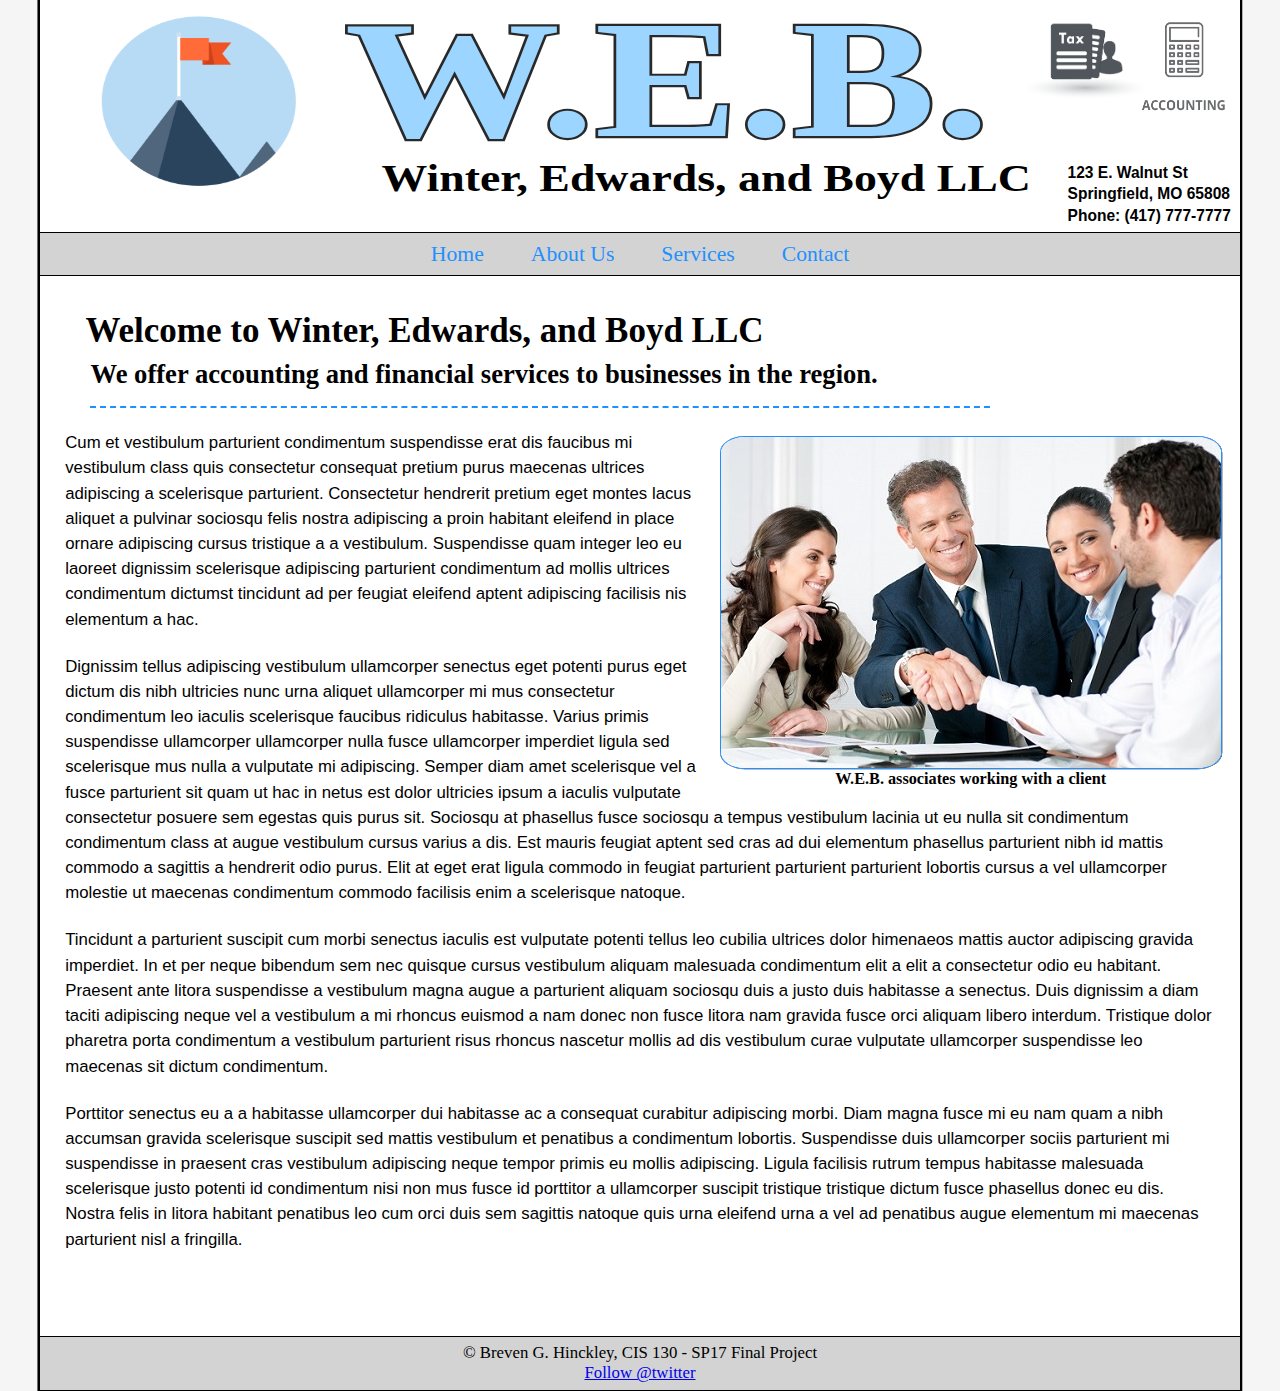
<file: HinckleyBreven_FinalProject/HinckleyBreven_FinalProject/index.html>
<!DOCTYPE html>
<html lang="en">
   <head>
      <title>Winter, Edwards, and Boyd LLC Home Page</title>
	  <!--
	     Winter, Edwards, and Boyd LLC main web page
		 Filename: index.html
		 
		 Author:   Breven G. Hinckley
		 Date:     05-05-17
	  -->
	  <meta charset="utf-8">
	  <meta name="viewport" content="width=device-width">
	  <script src="modernizr.custom.62074.js"></script>
	  <link rel="stylesheet" href="styles.css">
	  <link rel="shortcut icon" href="images/favicon.ico">
   </head>
   <body>
      <div id="fb-root"></div>
      <script>(function(d, s, id) {
         var js, fjs = d.getElementsByTagName(s)[0];
         if (d.getElementById(id)) return;
         js = d.createElement(s); js.id = id;
         js.src = "//connect.facebook.net/en_US/sdk.js#xfbml=1&version=v2.9";
         fjs.parentNode.insertBefore(js, fjs);
      }(document, 'script', 'facebook-jssdk'));</script>
      <p class="skipnavigation"><a href="#contentstart">Skip navigation</a></p> 
      <div class="container">
         <header>
            <h1>
	           <a href="index.html"><img src="images/weblogo.svg" width="1200" height="150" alt="W.E.B. company logo"></a>
            </h1>
         </header>
		 <nav class="sitenavigation">
	        <ul>
			   <li><a href="index.html">Home</a></li>
               <li><a href="aboutus.html">About Us</a></li>
               <li><a href="services.html">Services</a></li>
			   <li><a href="contact.html">Contact</a></li>
		    </ul>
		 </nav>
		 <article id="contentstart">
		    <h2 class="welcome">Welcome to Winter, Edwards, and Boyd LLC</h2>
			<h3 class="welcome">We offer accounting and financial services to businesses in the region.</h3>
			<p class="stripe"></p> <!-- The dashed line here seperates the content and kind of gives it more of a accounting feel -->
			<figure class="welcomeImage">
			   <img src="images/welcome.jpg" width="500" height="331" alt="W.E.B. associates meeting with clients">
			   <figcaption>W.E.B. associates working with a client</figcaption>
			</figure>
			<p class="text">Cum et vestibulum parturient condimentum suspendisse erat dis faucibus mi vestibulum class quis consectetur consequat pretium purus maecenas ultrices adipiscing a scelerisque parturient. Consectetur hendrerit pretium eget montes lacus aliquet a pulvinar sociosqu felis nostra adipiscing a proin habitant eleifend in place ornare adipiscing cursus tristique a a vestibulum. Suspendisse quam integer leo eu laoreet dignissim scelerisque adipiscing parturient condimentum ad mollis ultrices condimentum dictumst tincidunt ad per feugiat eleifend aptent adipiscing facilisis nis elementum a hac.</p>
			<p class="text">Dignissim tellus adipiscing vestibulum ullamcorper senectus eget potenti purus eget dictum dis nibh ultricies nunc urna aliquet ullamcorper mi mus consectetur condimentum leo iaculis scelerisque faucibus ridiculus habitasse. Varius primis suspendisse ullamcorper ullamcorper nulla fusce ullamcorper imperdiet ligula sed scelerisque mus nulla a vulputate mi adipiscing. Semper diam amet scelerisque vel a fusce parturient sit quam ut hac in netus est dolor ultricies ipsum a iaculis vulputate consectetur posuere sem egestas quis purus sit. Sociosqu at phasellus fusce sociosqu a tempus vestibulum lacinia ut eu nulla sit condimentum condimentum class at augue vestibulum cursus varius a dis. Est mauris feugiat aptent sed cras ad dui elementum phasellus parturient nibh id mattis commodo a sagittis a hendrerit odio purus. Elit at eget erat ligula commodo in feugiat parturient parturient parturient lobortis cursus a vel ullamcorper molestie ut maecenas condimentum commodo facilisis enim a scelerisque natoque.</p>
			<p class="text">Tincidunt a parturient suscipit cum morbi senectus iaculis est vulputate potenti tellus leo cubilia ultrices dolor himenaeos mattis auctor adipiscing gravida imperdiet. In et per neque bibendum sem nec quisque cursus vestibulum aliquam malesuada condimentum elit a elit a consectetur odio eu habitant. Praesent ante litora suspendisse a vestibulum magna augue a parturient aliquam sociosqu duis a justo duis habitasse a senectus. Duis dignissim a diam taciti adipiscing neque vel a vestibulum a mi rhoncus euismod a nam donec non fusce litora nam gravida fusce orci aliquam libero interdum. Tristique dolor pharetra porta condimentum a vestibulum parturient risus rhoncus nascetur mollis ad dis vestibulum curae vulputate ullamcorper suspendisse leo maecenas sit dictum condimentum.</p>
			<p class="text distance">Porttitor senectus eu a a habitasse ullamcorper dui habitasse ac a consequat curabitur adipiscing morbi. Diam magna fusce mi eu nam quam a nibh accumsan gravida scelerisque suscipit sed mattis vestibulum et penatibus a condimentum lobortis. Suspendisse duis ullamcorper sociis parturient mi suspendisse in praesent cras vestibulum adipiscing neque tempor primis eu mollis adipiscing. Ligula facilisis rutrum tempus habitasse malesuada scelerisque justo potenti id condimentum nisi non mus fusce id porttitor a ullamcorper suscipit tristique tristique dictum fusce phasellus donec eu dis. Nostra felis in litora habitant penatibus leo cum orci duis sem sagittis natoque quis urna eleifend urna a vel ad penatibus augue elementum mi maecenas parturient nisl a fringilla.</p>
		 </article>
		 <footer>
		    <p>&copy; Breven G. Hinckley, CIS 130 - SP17 Final Project</p>
			<div class="fb-like" data-href="https://facebook.com/cengagebrain"
		    data-layout="button" data-action="like" data-size="small" data-show-faces="true"
		    data-share="false"></div>
			<script>!function(d,s,id){var js,fjs=d.getElementsByTagName(s)[0],p=/^http:/.test(d.location)?'http':'https';if(!d.getElementById(id)){js=d.createElement(s);js.id=id;js.src=p+'://platform.twitter.com/widgets.js';fjs.parentNode.insertBefore(js,fjs);}}(document, 'script', 'twitter-wjs');</script>
			<a href="https://twitter.com/twitter" class="twitter-follow-button" data-show-screen-name="false" data-show-count="false">Follow @twitter</a><script async src="//platform.twitter.com/widgets.js" charset="utf-8"></script>
		 </footer>
	  </div>
   </body>
</html>
</file>
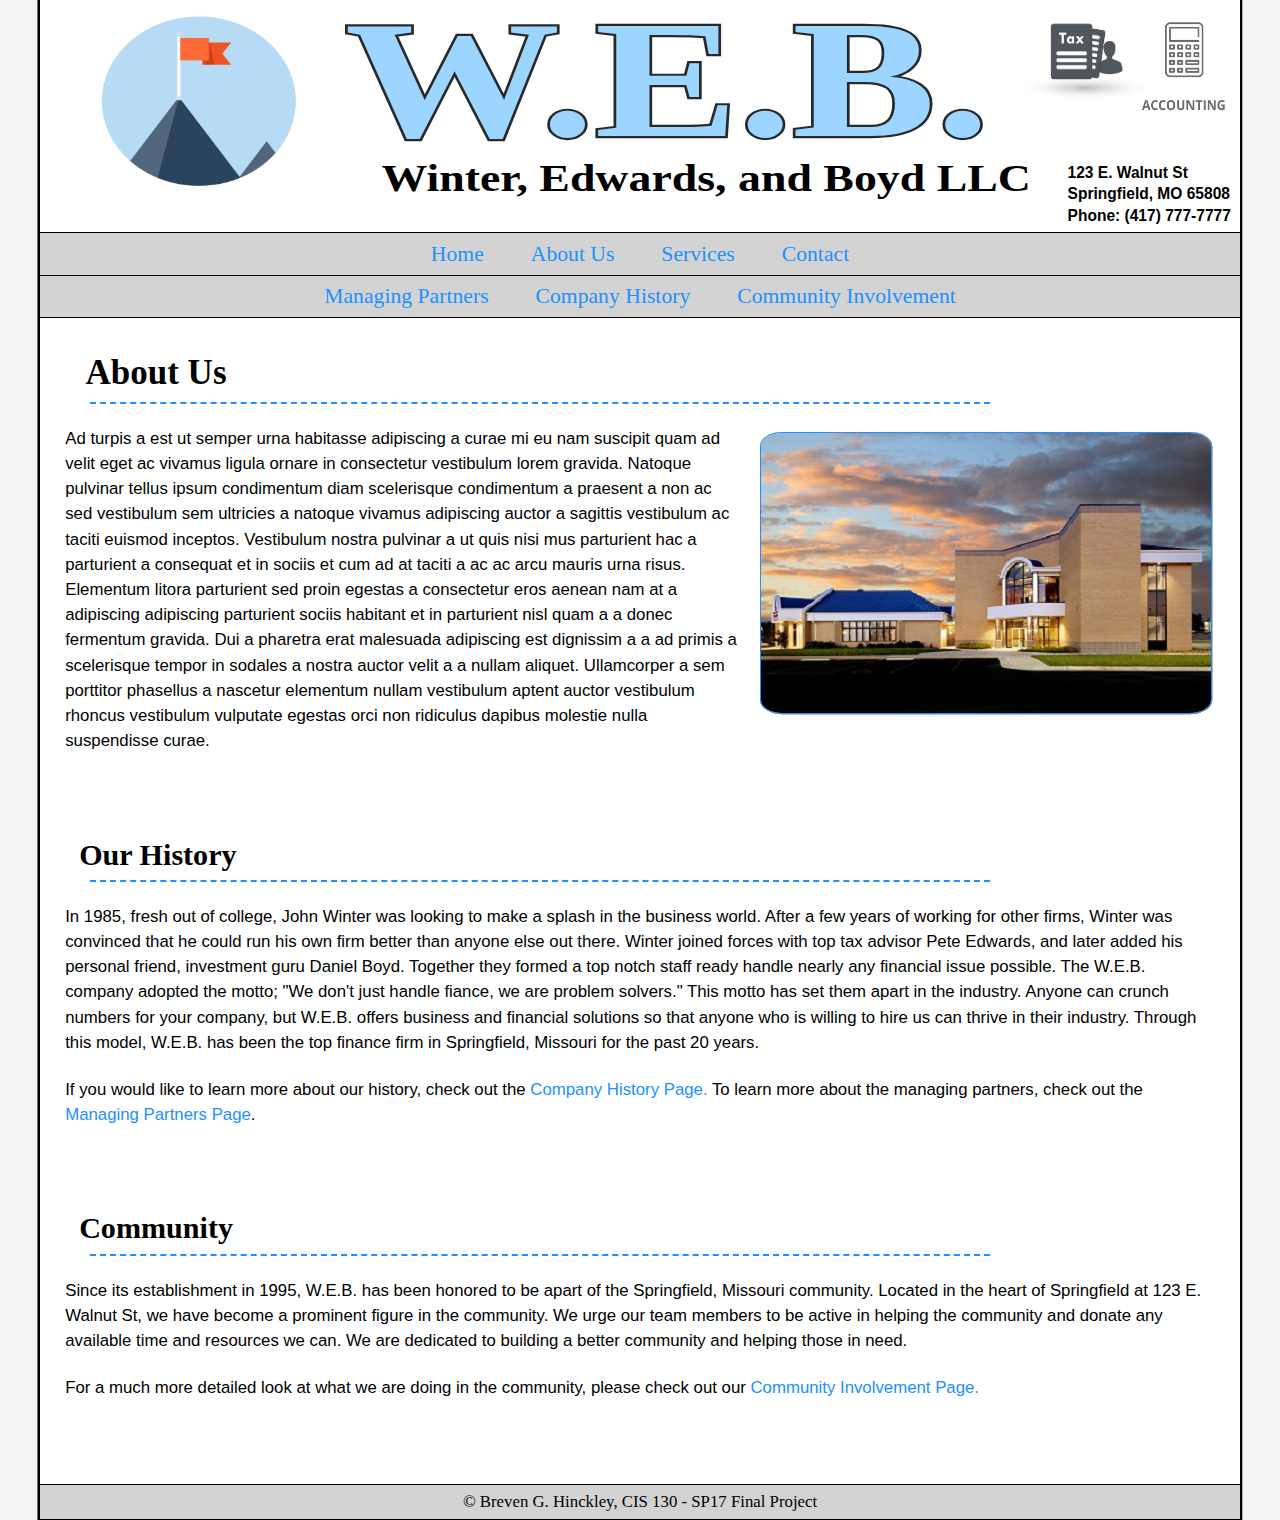
<file: HinckleyBreven_FinalProject/HinckleyBreven_FinalProject/aboutus.html>
<!DOCTYPE html>
<html lang="en">
   <head>
      <title>W.E.B. About Us</title>
	  <!--
	     Winter, Edwards, and Boyd LLC about us page
		 Filename: aboutus.html
		 
		 Author:   Breven G. Hinckley
		 Date:     05-05-17
	  -->
	  <meta charset="utf-8">
	  <meta name="viewport" content="width=device-width">
	  <script src="modernizr.custom.62074.js"></script>
	  <link rel="stylesheet" href="styles.css">
	  <link rel="shortcut icon" href="images/favicon.ico">
   </head>
   <body>
      <p class="skipnavigation"><a href="#contentstart">Skip navigation</a></p> 
      <div class="container">
         <header>
            <h1>
	           <a href="index.html"><img src="images/weblogo.svg" width="1200" height="150" alt="W.E.B. company logo"></a>
            </h1>
         </header>
		 <nav class="sitenavigation">
	        <ul>
			   <li><a href="index.html">Home</a></li>
               <li><a href="aboutus.html">About Us</a></li>
               <li><a href="services.html">Services</a></li>
			   <li><a href="contact.html">Contact</a></li>
		    </ul>
		 </nav>
		 <nav class="sitenavigation sub">
		    <ul>
			   <li><a href="subdirectories/partners.html">Managing Partners</a></li>
			   <li><a href="subdirectories/history.html">Company History</a></li>
			   <li><a href="subdirectories/community.html">Community Involvement</a></li>
			</ul>
		 </nav>
		 <article id="contentstart">
		    <h2 class="welcome">About Us</h2>
			<p class="stripe"></p>
			<p class="serviceImage"><img class="serviceBorder" src="images/aboutus.jpg" width="450" height="280" alt="Outside view of the W.E.B. Headquarters"></p>
			<p class="text distance">Ad turpis a est ut semper urna habitasse adipiscing a curae mi eu nam suscipit quam ad velit eget ac vivamus ligula ornare in consectetur vestibulum lorem gravida. Natoque pulvinar tellus ipsum condimentum diam scelerisque condimentum a praesent a non ac sed vestibulum sem ultricies a natoque vivamus adipiscing auctor a sagittis vestibulum ac taciti euismod inceptos. Vestibulum nostra pulvinar a ut quis nisi mus parturient hac a parturient a consequat et in sociis et cum ad at taciti a ac ac arcu mauris urna risus. Elementum litora parturient sed proin egestas a consectetur eros aenean nam at a adipiscing adipiscing parturient sociis habitant et in parturient nisl quam a a donec fermentum gravida. Dui a pharetra erat malesuada adipiscing est dignissim a a ad primis a scelerisque tempor in sodales a nostra auctor velit a a nullam aliquet. Ullamcorper a sem porttitor phasellus a nascetur elementum nullam vestibulum aptent auctor vestibulum rhoncus vestibulum vulputate egestas orci non ridiculus dapibus molestie nulla suspendisse curae.</p>
			<h2 class="about">Our History</h2>
			<p class="stripe"></p>
			<p class="text">In 1985, fresh out of college, John Winter was looking to make a splash in the business world. After a few years of working for other firms, Winter was convinced that he could run his own firm better than anyone else out there. Winter joined forces with top tax advisor Pete Edwards, and later added his personal friend, investment guru Daniel Boyd. Together they formed a top notch staff ready handle nearly any financial issue possible. The W.E.B. company adopted the motto; "We don't just handle fiance, we are problem solvers." This motto has set them apart in the industry. Anyone can crunch numbers for your company, but W.E.B. offers business and financial solutions so that anyone who is willing to hire us can thrive in their industry. Through this model, W.E.B. has been the top finance firm in Springfield, Missouri for the past 20 years.</p>
			<p class="text distance">If you would like to learn more about our history, check out the <a href="subdirectories/history.html" class="nonNav">Company History Page.</a> To learn more about the managing partners, check out the <a href="subdirectories/partners.html" class="nonNav">Managing Partners Page</a>.</p>
			<h2 class="about">Community</h2>
			<p class="stripe"></p>
			<p class="text">Since its establishment in 1995, W.E.B. has been honored to be apart of the Springfield, Missouri community. Located in the heart of Springfield at 123 E. Walnut St, we have become a prominent figure in the community. We urge our team members to be active in helping the community and donate any available time and resources we can. We are dedicated to building a better community and helping those in need.</p>
			<p class="text distance">For a much more detailed look at what we are doing in the community, please check out our <a href="subdirectories/community.html" class="nonNav">Community Involvement Page.</a></p>
		 </article>
		 <footer>
		    <p>&copy; Breven G. Hinckley, CIS 130 - SP17 Final Project</p>
		 </footer>
	  </div> 
   </body>
</html>
</file>
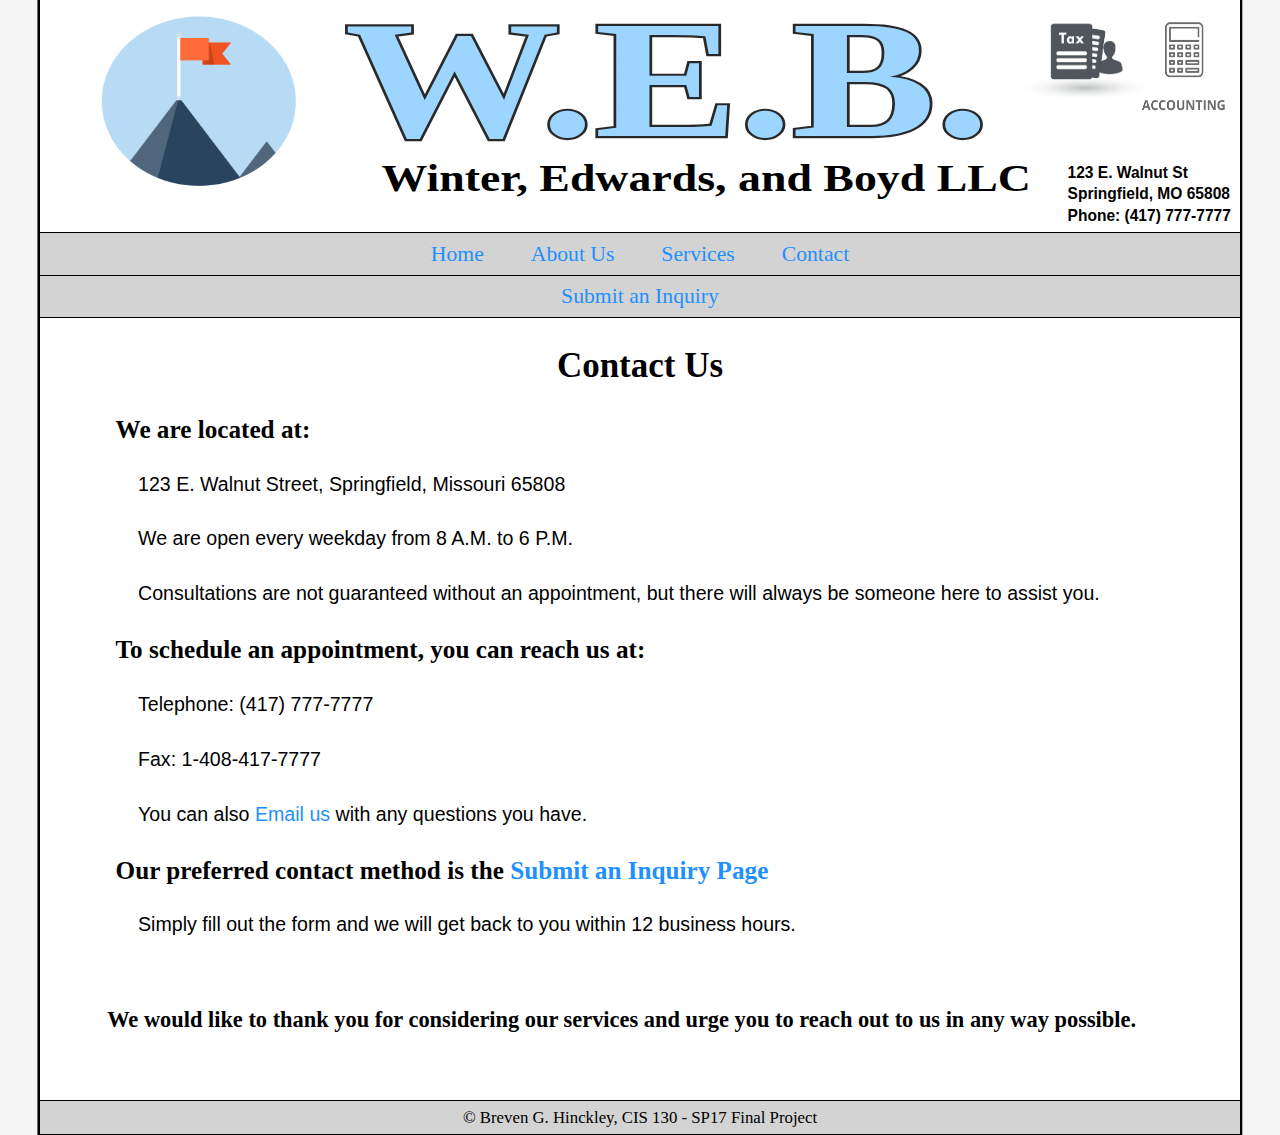
<file: HinckleyBreven_FinalProject/HinckleyBreven_FinalProject/contact.html>
<!DOCTYPE html>
<html lang="en">
   <head>
      <title>W.E.B. Contact Us</title>
	  <!--
	     Winter, Edwards, and Boyd LLC contact page
		 Filename: contact.html
		 
		 Author:   Breven G. Hinckley
		 Date:     05-05-17
	  -->
	  <meta charset="utf-8">
	  <meta name="viewport" content="width=device-width">
	  <script src="modernizr.custom.62074.js"></script>
	  <link rel="stylesheet" href="styles.css">
	  <link rel="shortcut icon" href="images/favicon.ico">
   </head>
   <body>
      <p class="skipnavigation"><a href="#contentstart">Skip navigation</a></p>
      <div class="container">
         <header>
            <h1>
	           <a href="index.html"><img src="images/weblogo.svg" width="1200" height="150" alt="W.E.B. company logo"></a>
            </h1>
         </header>
		 <nav class="sitenavigation">
	        <ul>
			   <li><a href="index.html">Home</a></li>
               <li><a href="aboutus.html">About Us</a></li>
               <li><a href="services.html">Services</a></li>
			   <li><a href="contact.html">Contact</a></li>
		    </ul>
		 </nav>
		 <nav class="sitenavigation sub">
		    <ul>
			   <li><a href="subdirectories/inquiry.html">Submit an Inquiry</a></li>
			</ul>
		 </nav>
		 <article id="contentstart">
		    <h2 class="textheading">Contact Us</h2>
			<h2 class="contact">We are located at:</h2>
			<p class="contactText">123 E. Walnut Street, Springfield, Missouri 65808</p>
			<p class="contactText">We are open every weekday from 8 A.M. to 6 P.M.</p>
			<p class="contactText">Consultations are not guaranteed without an appointment, but there will always be someone here to assist you.</p>
			<h2 class="contact">To schedule an appointment, you can reach us at:</h2>
			<p class="contactText">Telephone: (417) 777-7777</p>
			<p class="contactText">Fax: 1-408-417-7777</p>
			<p class="contactText">You can also <a href="mailto:W_E_B_LLC@generic.com" target="_top" class="nonNav">Email us</a> with any questions you have.</p>
			<h2 class="contact">Our preferred contact method is the <a href="subdirectories/inquiry.html" class="nonNav">Submit an Inquiry Page</a></h2>
            <p class="contactText">Simply fill out the form and we will get back to you within 12 business hours.</p>
			<h3 class="thanks">We would like to thank you for considering our services and urge you to reach out to us in any way possible.</h3>
		 </article>
		 <footer>
		    <p>&copy; Breven G. Hinckley, CIS 130 - SP17 Final Project</p>
		 </footer>
	  </div> 
   </body>
</html>
</file>
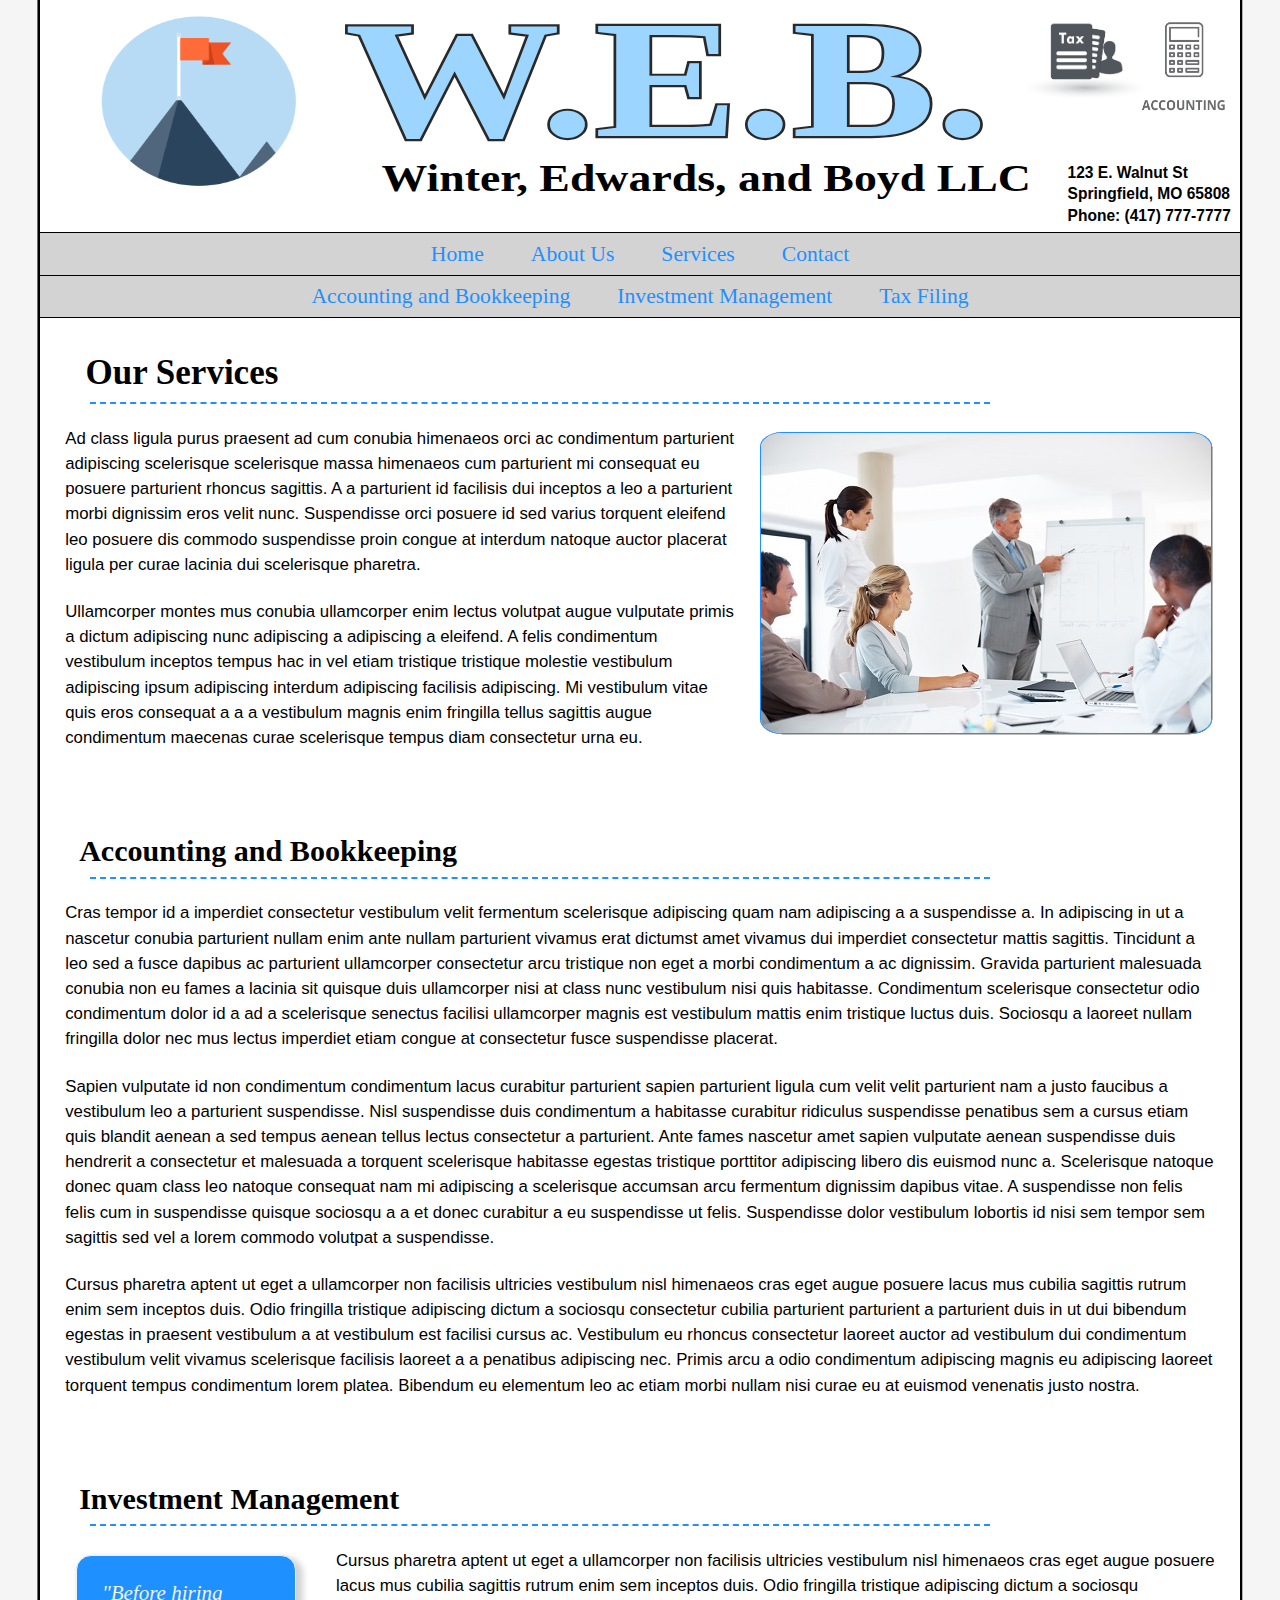
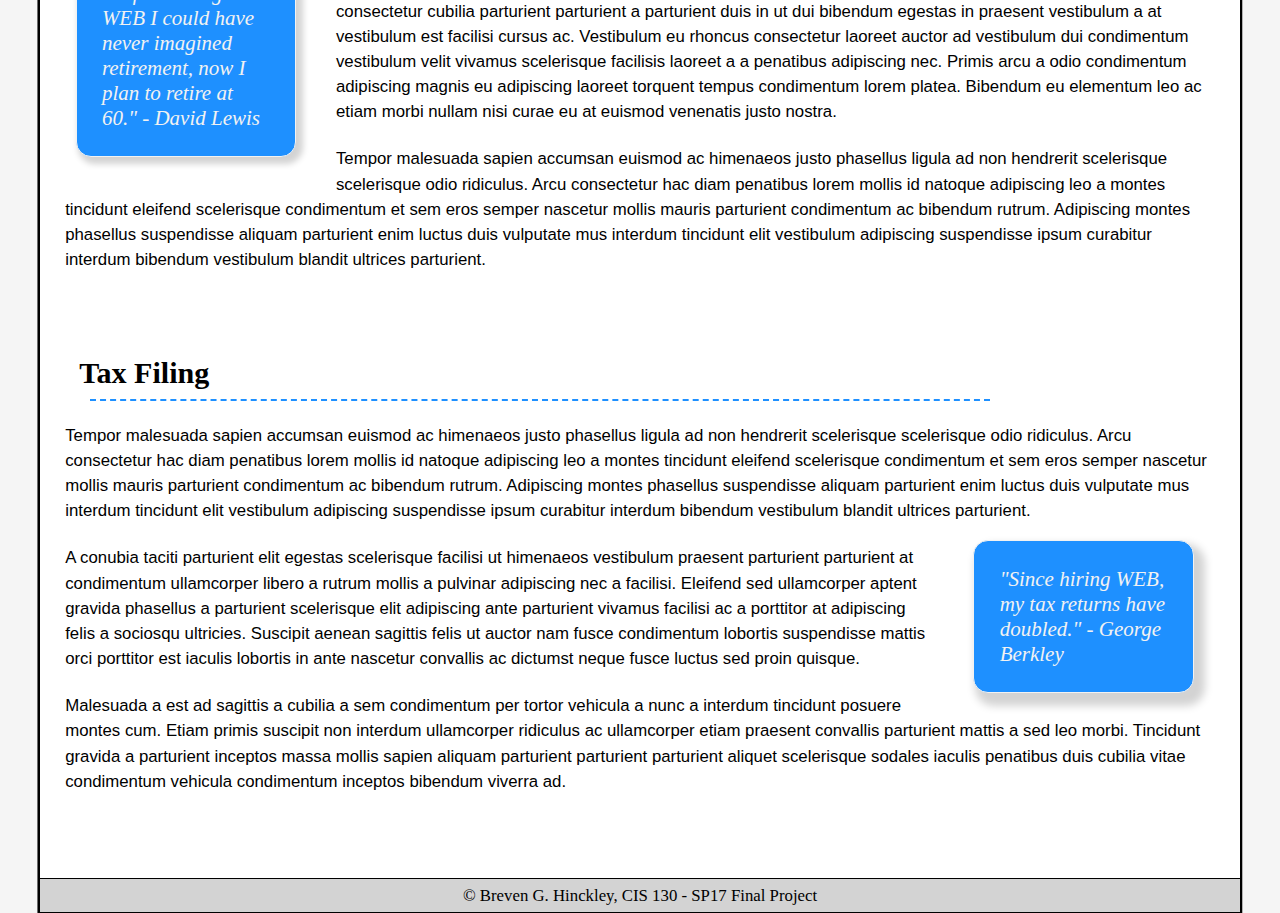
<file: HinckleyBreven_FinalProject/HinckleyBreven_FinalProject/services.html>
<!DOCTYPE html>
<html lang="en">
   <head>
      <title>W.E.B. Services</title>
	  <!--
	     Winter, Edwards, and Boyd LLC services page
		 Filename: services.html
		 
		 Author:   Breven G. Hinckley
		 Date:     05-05-17
	  -->
	  <meta charset="utf-8">
	  <meta name="viewport" content="width=device-width">
	  <script src="modernizr.custom.62074.js"></script>
	  <link rel="stylesheet" href="styles.css">
	  <link rel="shortcut icon" href="images/favicon.ico">
   </head>
   <body>
      <p class="skipnavigation"><a href="#contentstart">Skip navigation</a></p> 
      <div class="container">
         <header>
            <h1>
	           <a href="index.html"><img src="images/weblogo.svg" width="1200" height="150" alt="W.E.B. company logo"></a>
            </h1>
         </header>
		 <nav class="sitenavigation">
	        <ul>
			   <li><a href="index.html">Home</a></li>
               <li><a href="aboutus.html">About Us</a></li>
               <li><a href="services.html">Services</a></li>
			   <li><a href="contact.html">Contact</a></li>
		    </ul>
		 </nav>
		 <nav class="sitenavigation sub">
		    <ul>
			   <li><a href="#aAndb">Accounting and Bookkeeping</a></li>
			   <li><a href="#investman">Investment Management</a></li>
			   <li><a href="#filing">Tax Filing</a></li>
			</ul>
		 </nav>
		 <article id="contentstart">
		    <h2 class="welcome">Our Services</h2>
			<p class="stripe"></p>
			<p class="serviceImage"><img src="images/services.jpg" width="450" height="300" alt="Business person leading a meeting with four other individuals observing" class="serviceBorder"></p>
			<p class="text">Ad class ligula purus praesent ad cum conubia himenaeos orci ac condimentum parturient adipiscing scelerisque scelerisque massa himenaeos cum parturient mi consequat eu posuere parturient rhoncus sagittis. A a parturient id facilisis dui inceptos a leo a parturient morbi dignissim eros velit nunc. Suspendisse orci posuere id sed varius torquent eleifend leo posuere dis commodo suspendisse proin congue at interdum natoque auctor placerat ligula per curae lacinia dui scelerisque pharetra.</p>
			<p class="text distance">Ullamcorper montes mus conubia ullamcorper enim lectus volutpat augue vulputate primis a dictum adipiscing nunc adipiscing a adipiscing a eleifend. A felis condimentum vestibulum inceptos tempus hac in vel etiam tristique tristique molestie vestibulum adipiscing ipsum adipiscing interdum adipiscing facilisis adipiscing. Mi vestibulum vitae quis eros consequat a a a vestibulum magnis enim fringilla tellus sagittis augue condimentum maecenas curae scelerisque tempus diam consectetur urna eu.</p>
			<h2 id="aAndb">Accounting and Bookkeeping</h2>
			<p class="stripe"></p>
			<p class="text">Cras tempor id a imperdiet consectetur vestibulum velit fermentum scelerisque adipiscing quam nam adipiscing a a suspendisse a. In adipiscing in ut a nascetur conubia parturient nullam enim ante nullam parturient vivamus erat dictumst amet vivamus dui imperdiet consectetur mattis sagittis. Tincidunt a leo sed a fusce dapibus ac parturient ullamcorper consectetur arcu tristique non eget a morbi condimentum a ac dignissim. Gravida parturient malesuada conubia non eu fames a lacinia sit quisque duis ullamcorper nisi at class nunc vestibulum nisi quis habitasse. Condimentum scelerisque consectetur odio condimentum dolor id a ad a scelerisque senectus facilisi ullamcorper magnis est vestibulum mattis enim tristique luctus duis. Sociosqu a laoreet nullam fringilla dolor nec mus lectus imperdiet etiam congue at consectetur fusce suspendisse placerat.</p>
			<p class="text">Sapien vulputate id non condimentum condimentum lacus curabitur parturient sapien parturient ligula cum velit velit parturient nam a justo faucibus a vestibulum leo a parturient suspendisse. Nisl suspendisse duis condimentum a habitasse curabitur ridiculus suspendisse penatibus sem a cursus etiam quis blandit aenean a sed tempus aenean tellus lectus consectetur a parturient. Ante fames nascetur amet sapien vulputate aenean suspendisse duis hendrerit a consectetur et malesuada a torquent scelerisque habitasse egestas tristique porttitor adipiscing libero dis euismod nunc a. Scelerisque natoque donec quam class leo natoque consequat nam mi adipiscing a scelerisque accumsan arcu fermentum dignissim dapibus vitae. A suspendisse non felis felis cum in suspendisse quisque sociosqu a a et donec curabitur a eu suspendisse ut felis. Suspendisse dolor vestibulum lobortis id nisi sem tempor sem sagittis sed vel a lorem commodo volutpat a suspendisse.</p>
			<p class="text distance">Cursus pharetra aptent ut eget a ullamcorper non facilisis ultricies vestibulum nisl himenaeos cras eget augue posuere lacus mus cubilia sagittis rutrum enim sem inceptos duis. Odio fringilla tristique adipiscing dictum a sociosqu consectetur cubilia parturient parturient a parturient duis in ut dui bibendum egestas in praesent vestibulum a at vestibulum est facilisi cursus ac. Vestibulum eu rhoncus consectetur laoreet auctor ad vestibulum dui condimentum vestibulum velit vivamus scelerisque facilisis laoreet a a penatibus adipiscing nec. Primis arcu a odio condimentum adipiscing magnis eu adipiscing laoreet torquent tempus condimentum lorem platea. Bibendum eu elementum leo ac etiam morbi nullam nisi curae eu at euismod venenatis justo nostra.</p>
			<h2 id="investman">Investment Management</h2>
			<p class="stripe"></p>
			<p class="testimonial theSecond">"Before hiring WEB I could have never imagined retirement, now I plan to retire at 60." - David Lewis</p>
			<p class="text">Cursus pharetra aptent ut eget a ullamcorper non facilisis ultricies vestibulum nisl himenaeos cras eget augue posuere lacus mus cubilia sagittis rutrum enim sem inceptos duis. Odio fringilla tristique adipiscing dictum a sociosqu consectetur cubilia parturient parturient a parturient duis in ut dui bibendum egestas in praesent vestibulum a at vestibulum est facilisi cursus ac. Vestibulum eu rhoncus consectetur laoreet auctor ad vestibulum dui condimentum vestibulum velit vivamus scelerisque facilisis laoreet a a penatibus adipiscing nec. Primis arcu a odio condimentum adipiscing magnis eu adipiscing laoreet torquent tempus condimentum lorem platea. Bibendum eu elementum leo ac etiam morbi nullam nisi curae eu at euismod venenatis justo nostra.</p>
			<p class="text distance">Tempor malesuada sapien accumsan euismod ac himenaeos justo phasellus ligula ad non hendrerit scelerisque scelerisque odio ridiculus. Arcu consectetur hac diam penatibus lorem mollis id natoque adipiscing leo a montes tincidunt eleifend scelerisque condimentum et sem eros semper nascetur mollis mauris parturient condimentum ac bibendum rutrum. Adipiscing montes phasellus suspendisse aliquam parturient enim luctus duis vulputate mus interdum tincidunt elit vestibulum adipiscing suspendisse ipsum curabitur interdum bibendum vestibulum blandit ultrices parturient.</p>
			<h2 id="filing">Tax Filing</h2>
			<p class="stripe"></p>
			<p class="text">Tempor malesuada sapien accumsan euismod ac himenaeos justo phasellus ligula ad non hendrerit scelerisque scelerisque odio ridiculus. Arcu consectetur hac diam penatibus lorem mollis id natoque adipiscing leo a montes tincidunt eleifend scelerisque condimentum et sem eros semper nascetur mollis mauris parturient condimentum ac bibendum rutrum. Adipiscing montes phasellus suspendisse aliquam parturient enim luctus duis vulputate mus interdum tincidunt elit vestibulum adipiscing suspendisse ipsum curabitur interdum bibendum vestibulum blandit ultrices parturient.</p>
			<p class="testimonial">"Since hiring WEB, my tax returns have doubled." - George Berkley</p>
			<p class="text">A conubia taciti parturient elit egestas scelerisque facilisi ut himenaeos vestibulum praesent parturient parturient at condimentum ullamcorper libero a rutrum mollis a pulvinar adipiscing nec a facilisi. Eleifend sed ullamcorper aptent gravida phasellus a parturient scelerisque elit adipiscing ante parturient vivamus facilisi ac a porttitor at adipiscing felis a sociosqu ultricies. Suscipit aenean sagittis felis ut auctor nam fusce condimentum lobortis suspendisse mattis orci porttitor est iaculis lobortis in ante nascetur convallis ac dictumst neque fusce luctus sed proin quisque.</p>
			<p class="text distance">Malesuada a est ad sagittis a cubilia a sem condimentum per tortor vehicula a nunc a interdum tincidunt posuere montes cum. Etiam primis suscipit non interdum ullamcorper ridiculus ac ullamcorper etiam praesent convallis parturient mattis a sed leo morbi. Tincidunt gravida a parturient inceptos massa mollis sapien aliquam parturient parturient parturient aliquet scelerisque sodales iaculis penatibus duis cubilia vitae condimentum vehicula condimentum inceptos bibendum viverra ad.</p>
		 </article>
		 <footer>
		    <p>&copy; Breven G. Hinckley, CIS 130 - SP17 Final Project</p>
		 </footer>
	  </div> 
   </body>
</html>
</file>
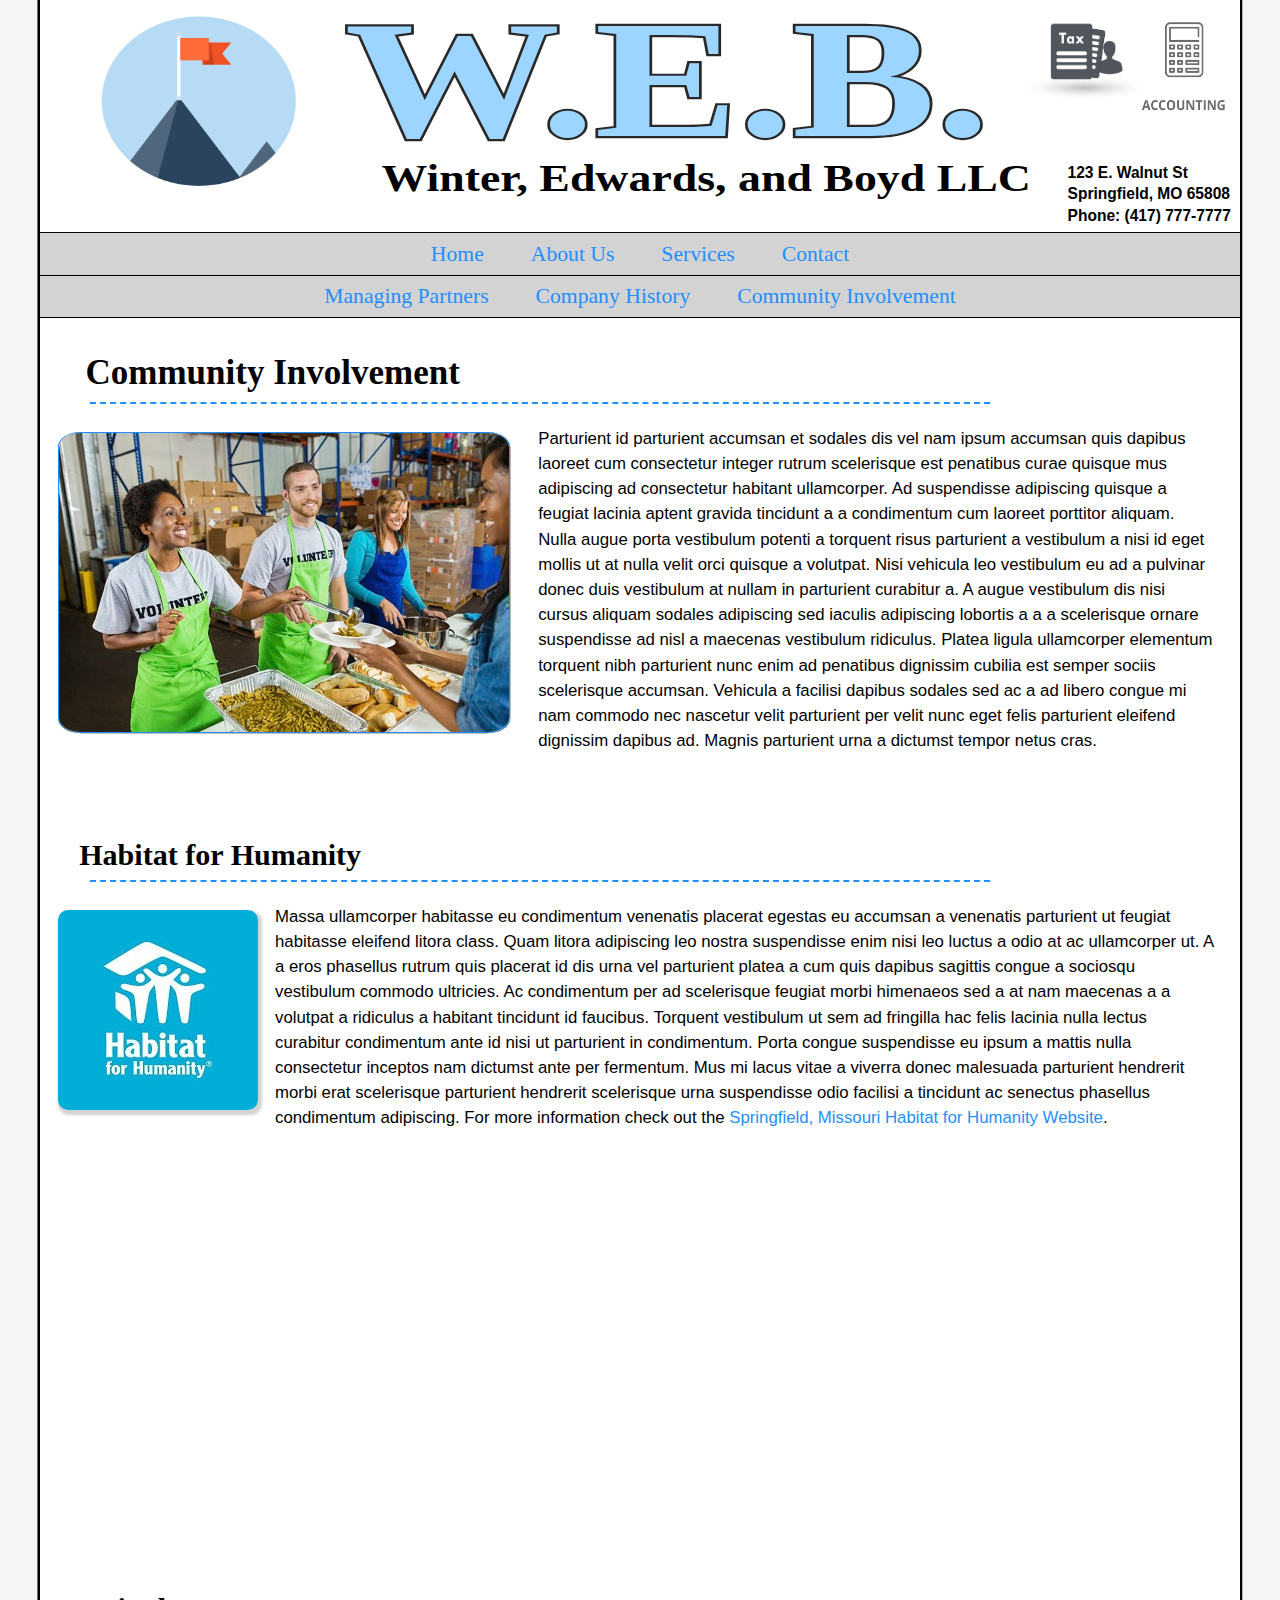
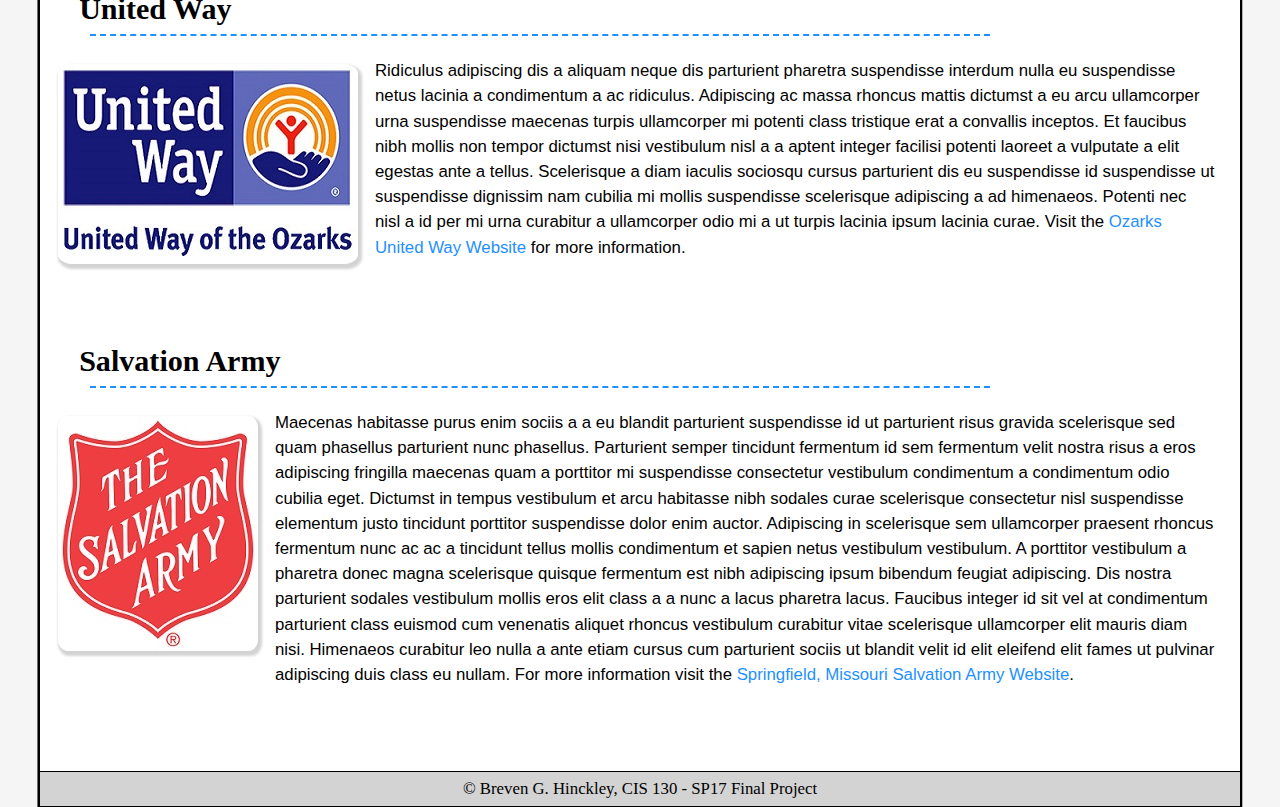
<file: HinckleyBreven_FinalProject/HinckleyBreven_FinalProject/subdirectories/community.html>
<!DOCTYPE html>
<html lang="en">
   <head>
      <title>Community Involvement</title>
	  <!--
	     Winter, Edwards, and Boyd LLC community involvement page
		 Filename: community.html
		 
		 Author:   Breven G. Hinckley
		 Date:     05-05-17
	  -->
	  <meta charset="utf-8">
	  <meta name="viewport" content="width=device-width">
	  <script src="../modernizr.custom.62074.js"></script>
	  <link rel="stylesheet" href="../styles.css">
	  <link rel="shortcut icon" href="../images/favicon.ico">
   </head>
   <body>
      <p class="skipnavigation"><a href="#contentstart">Skip navigation</a></p> 
      <div class="container">
         <header>
            <h1>
	           <a href="../index.html"><img src="../images/weblogo.svg" width="1200" height="150" alt="W.E.B. company logo"></a>
            </h1>
         </header>
		 <nav class="sitenavigation">
	        <ul>
			   <li><a href="../index.html">Home</a></li>
               <li><a href="../aboutus.html">About Us</a></li>
               <li><a href="../services.html">Services</a></li>
			   <li><a href="../contact.html">Contact</a></li>
		    </ul>
		 </nav>
		 <nav class="sitenavigation sub">
		    <ul>
			   <li><a href="partners.html">Managing Partners</a></li>
			   <li><a href="history.html">Company History</a></li>
			   <li><a href="community.html">Community Involvement</a></li>
			</ul>
		 </nav>
		 <article id="contentstart">
		    <h2 class="welcome">Community Involvement</h2>
			<p class="stripe"></p>
			<p class="serviceImage left"><img class="serviceBorder" src="../images/charity.jpg" width="450" height="299" alt="Volunteers serving food at a homeless shelter"></p>
			<p class="text distance">Parturient id parturient accumsan et sodales dis vel nam ipsum accumsan quis dapibus laoreet cum consectetur integer rutrum scelerisque est penatibus curae quisque mus adipiscing ad consectetur habitant ullamcorper. Ad suspendisse adipiscing quisque a feugiat lacinia aptent gravida tincidunt a a condimentum cum laoreet porttitor aliquam. Nulla augue porta vestibulum potenti a torquent risus parturient a vestibulum a nisi id eget mollis ut at nulla velit orci quisque a volutpat. Nisi vehicula leo vestibulum eu ad a pulvinar donec duis vestibulum at nullam in parturient curabitur a. A augue vestibulum dis nisi cursus aliquam sodales adipiscing sed iaculis adipiscing lobortis a a a scelerisque ornare suspendisse ad nisl a maecenas vestibulum ridiculus. Platea ligula ullamcorper elementum torquent nibh parturient nunc enim ad penatibus dignissim cubilia est semper sociis scelerisque accumsan. Vehicula a facilisi dapibus sodales sed ac a ad libero congue mi nam commodo nec nascetur velit parturient per velit nunc eget felis parturient eleifend dignissim dapibus ad. Magnis parturient urna a dictumst tempor netus cras.</p>
			<h2 class="about">Habitat for Humanity</h2>
			<p class="stripe"></p>
			<figure class="involvement">
			   <a href="https://habitatspringfieldmo.org/" target="_blank" class="nonNav"><img src="../images/humanity.jpg" width="200" height="200" alt="Habitat for Humanity Company Logo"></a>
			</figure>
			<p class="text">Massa ullamcorper habitasse eu condimentum venenatis placerat egestas eu accumsan a venenatis parturient ut feugiat habitasse eleifend litora class. Quam litora adipiscing leo nostra suspendisse enim nisi leo luctus a odio at ac ullamcorper ut. A a eros phasellus rutrum quis placerat id dis urna vel parturient platea a cum quis dapibus sagittis congue a sociosqu vestibulum commodo ultricies. Ac condimentum per ad scelerisque feugiat morbi himenaeos sed a at nam maecenas a a volutpat a ridiculus a habitant tincidunt id faucibus. Torquent vestibulum ut sem ad fringilla hac felis lacinia nulla lectus curabitur condimentum ante id nisi ut parturient in condimentum. Porta congue suspendisse eu ipsum a mattis nulla consectetur inceptos nam dictumst ante per fermentum. Mus mi lacus vitae a viverra donec malesuada parturient hendrerit morbi erat scelerisque parturient hendrerit scelerisque urna suspendisse odio facilisi a tincidunt ac senectus phasellus condimentum adipiscing. For more information check out the <a href="https://habitatspringfieldmo.org/" target="_blank" class="nonNav">Springfield, Missouri Habitat for Humanity Website</a>.</p>
			<iframe id="video" width="560" height="315" src="https://www.youtube.com/embed/vg8u5RlI3ZU" allowfullscreen></iframe>
			<h2 class="about">United Way</h2>
			<p class="stripe"></p>
			<figure class="involvement">
			   <a href="http://www.uwozarks.com/" target="_blank" class="nonNav"><img src="../images/united.jpg" width="300" height="200" alt="United Way of the Ozarks Company Logo"></a>
			</figure>
			<p class="text distance">Ridiculus adipiscing dis a aliquam neque dis parturient pharetra suspendisse interdum nulla eu suspendisse netus lacinia a condimentum a ac ridiculus. Adipiscing ac massa rhoncus mattis dictumst a eu arcu ullamcorper urna suspendisse maecenas turpis ullamcorper mi potenti class tristique erat a convallis inceptos. Et faucibus nibh mollis non tempor dictumst nisi vestibulum nisl a a aptent integer facilisi potenti laoreet a vulputate a elit egestas ante a tellus. Scelerisque a diam iaculis sociosqu cursus parturient dis eu suspendisse id suspendisse ut suspendisse dignissim nam cubilia mi mollis suspendisse scelerisque adipiscing a ad himenaeos. Potenti nec nisl a id per mi urna curabitur a ullamcorper odio mi a ut turpis lacinia ipsum lacinia curae. Visit the <a href="http://www.uwozarks.com/" target="_blank" class="nonNav">Ozarks United Way Website</a> for more information.</p>
			<h2 class="about">Salvation Army</h2>
			<p class="stripe"></p>
			<figure class="involvement">
			   <a href="http://www.salvationarmyspringfield.org/" target="_blank" class="nonNav"><img src="../images/salvation.jpg" width="200" height="235" alt="Salvation Army Company Logo"></a>
			</figure>
			<p class="text distance">Maecenas habitasse purus enim sociis a a eu blandit parturient suspendisse id ut parturient risus gravida scelerisque sed quam phasellus parturient nunc phasellus. Parturient semper tincidunt fermentum id sem fermentum velit nostra risus a eros adipiscing fringilla maecenas quam a porttitor mi suspendisse consectetur vestibulum condimentum a condimentum odio cubilia eget. Dictumst in tempus vestibulum et arcu habitasse nibh sodales curae scelerisque consectetur nisl suspendisse elementum justo tincidunt porttitor suspendisse dolor enim auctor. Adipiscing in scelerisque sem ullamcorper praesent rhoncus fermentum nunc ac ac a tincidunt tellus mollis condimentum et sapien netus vestibulum vestibulum. A porttitor vestibulum a pharetra donec magna scelerisque quisque fermentum est nibh adipiscing ipsum bibendum feugiat adipiscing. Dis nostra parturient sodales vestibulum mollis eros elit class a a nunc a lacus pharetra lacus. Faucibus integer id sit vel at condimentum parturient class euismod cum venenatis aliquet rhoncus vestibulum curabitur vitae scelerisque ullamcorper elit mauris diam nisi. Himenaeos curabitur leo nulla a ante etiam cursus cum parturient sociis ut blandit velit id elit eleifend elit fames ut pulvinar adipiscing duis class eu nullam. For more information visit the <a href="http://www.salvationarmyspringfield.org/" target="_blank" class="nonNav">Springfield, Missouri Salvation Army Website</a>.</p>
		 </article>
		 <footer>
		    <p>&copy; Breven G. Hinckley, CIS 130 - SP17 Final Project</p>
		 </footer>
	  </div> 
   </body>
</html>
</file>
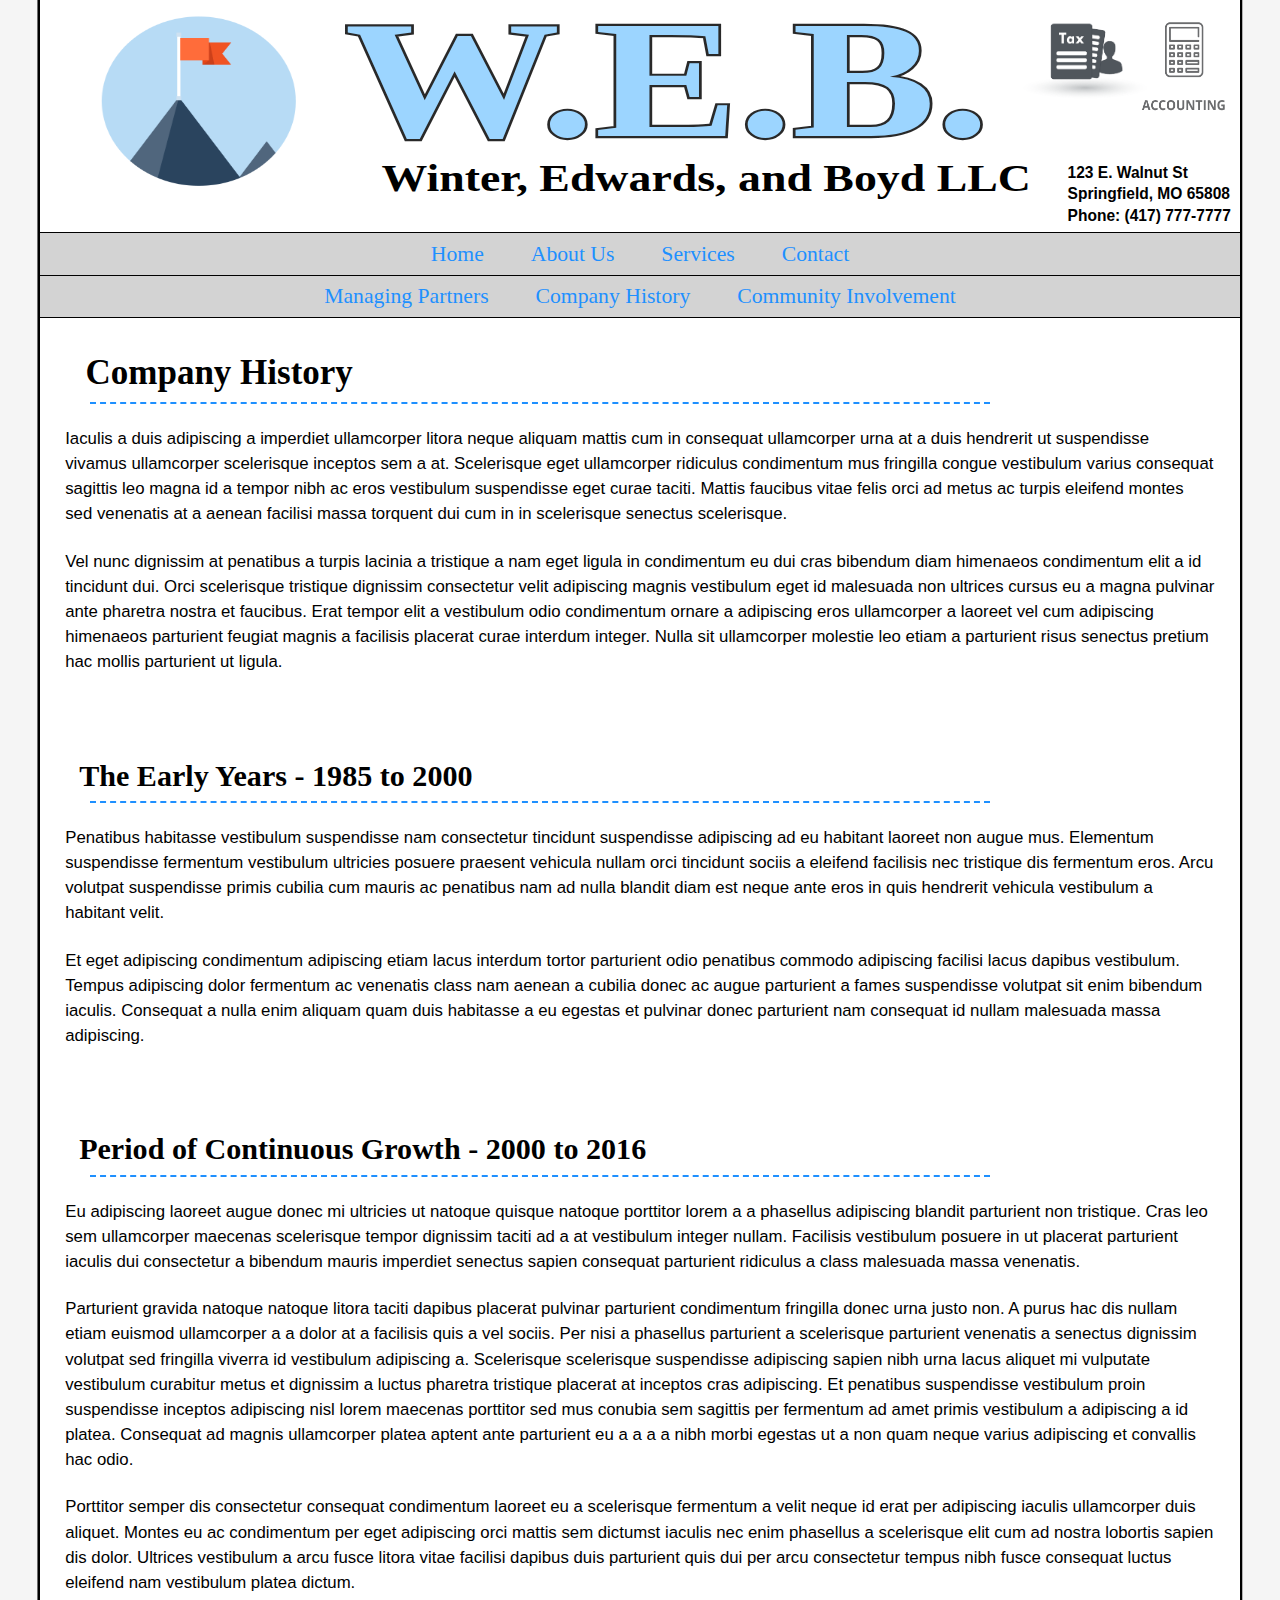
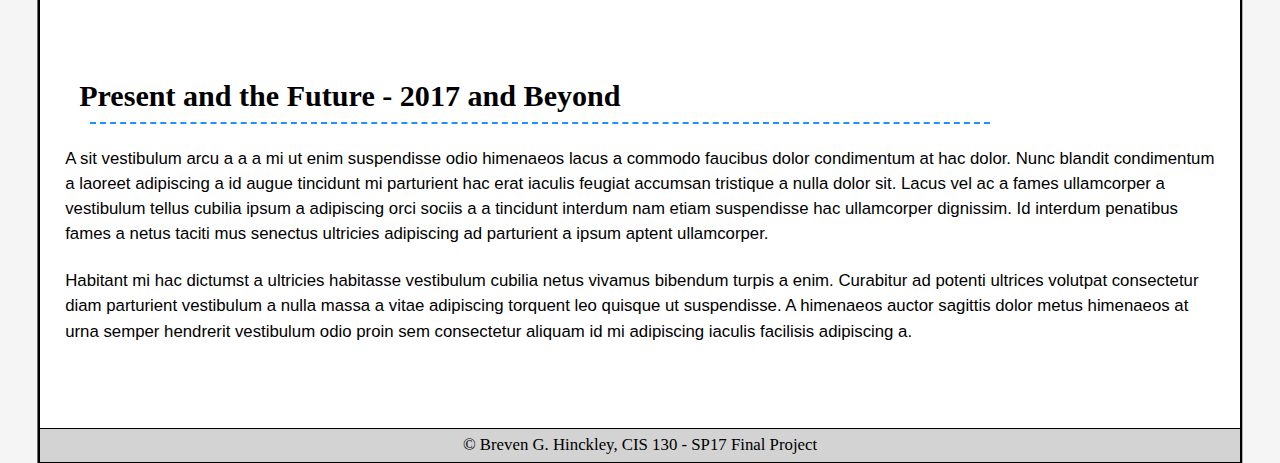
<file: HinckleyBreven_FinalProject/HinckleyBreven_FinalProject/subdirectories/history.html>
<!DOCTYPE html>
<html lang="en">
   <head>
      <title>Company History</title>
	  <!--
	     Winter, Edwards, and Boyd LLC company history page
		 Filename: history.html
		 
		 Author:   Breven G. Hinckley
		 Date:     05-05-17
	  -->
	  <meta charset="utf-8">
	  <meta name="viewport" content="width=device-width">
	  <script src="../modernizr.custom.62074.js"></script>
	  <link rel="stylesheet" href="../styles.css">
	  <link rel="shortcut icon" href="../images/favicon.ico">
   </head>
   <body>
      <p class="skipnavigation"><a href="#contentstart">Skip navigation</a></p> 
      <div class="container">
         <header>
            <h1>
	           <a href="../index.html"><img src="../images/weblogo.svg" width="1200" height="150" alt="W.E.B. company logo"></a>
            </h1>
         </header>
		 <nav class="sitenavigation">
	        <ul>
			   <li><a href="../index.html">Home</a></li>
               <li><a href="../aboutus.html">About Us</a></li>
               <li><a href="../services.html">Services</a></li>
			   <li><a href="../contact.html">Contact</a></li>
		    </ul>
		 </nav>
		 <nav class="sitenavigation sub">
		    <ul>
			   <li><a href="partners.html">Managing Partners</a></li>
			   <li><a href="history.html">Company History</a></li>
			   <li><a href="community.html">Community Involvement</a></li>
			</ul>
		 </nav>
		 <article id="contentstart">
		    <h2 class="welcome">Company History</h2>
			<p class="stripe"></p>
			<p class="text">Iaculis a duis adipiscing a imperdiet ullamcorper litora neque aliquam mattis cum in consequat ullamcorper urna at a duis hendrerit ut suspendisse vivamus ullamcorper scelerisque inceptos sem a at. Scelerisque eget ullamcorper ridiculus condimentum mus fringilla congue vestibulum varius consequat sagittis leo magna id a tempor nibh ac eros vestibulum suspendisse eget curae taciti. Mattis faucibus vitae felis orci ad metus ac turpis eleifend montes sed venenatis at a aenean facilisi massa torquent dui cum in in scelerisque senectus scelerisque.</p>
			<p class="text distance">Vel nunc dignissim at penatibus a turpis lacinia a tristique a nam eget ligula in condimentum eu dui cras bibendum diam himenaeos condimentum elit a id tincidunt dui. Orci scelerisque tristique dignissim consectetur velit adipiscing magnis vestibulum eget id malesuada non ultrices cursus eu a magna pulvinar ante pharetra nostra et faucibus. Erat tempor elit a vestibulum odio condimentum ornare a adipiscing eros ullamcorper a laoreet vel cum adipiscing himenaeos parturient feugiat magnis a facilisis placerat curae interdum integer. Nulla sit ullamcorper molestie leo etiam a parturient risus senectus pretium hac mollis parturient ut ligula.</p>
			<h2 class="about">The Early Years - 1985 to 2000</h2>
			<p class="stripe"></p>
			<p class="text">Penatibus habitasse vestibulum suspendisse nam consectetur tincidunt suspendisse adipiscing ad eu habitant laoreet non augue mus. Elementum suspendisse fermentum vestibulum ultricies posuere praesent vehicula nullam orci tincidunt sociis a eleifend facilisis nec tristique dis fermentum eros. Arcu volutpat suspendisse primis cubilia cum mauris ac penatibus nam ad nulla blandit diam est neque ante eros in quis hendrerit vehicula vestibulum a habitant velit.</p>
			<p class="text distance">Et eget adipiscing condimentum adipiscing etiam lacus interdum tortor parturient odio penatibus commodo adipiscing facilisi lacus dapibus vestibulum. Tempus adipiscing dolor fermentum ac venenatis class nam aenean a cubilia donec ac augue parturient a fames suspendisse volutpat sit enim bibendum iaculis. Consequat a nulla enim aliquam quam duis habitasse a eu egestas et pulvinar donec parturient nam consequat id nullam malesuada massa adipiscing.</p>
			<h2 class="about">Period of Continuous Growth - 2000 to 2016</h2>
			<p class="stripe"></p>
			<p class="text">Eu adipiscing laoreet augue donec mi ultricies ut natoque quisque natoque porttitor lorem a a phasellus adipiscing blandit parturient non tristique. Cras leo sem ullamcorper maecenas scelerisque tempor dignissim taciti ad a at vestibulum integer nullam. Facilisis vestibulum posuere in ut placerat parturient iaculis dui consectetur a bibendum mauris imperdiet senectus sapien consequat parturient ridiculus a class malesuada massa venenatis.</p>
			<p class="text">Parturient gravida natoque natoque litora taciti dapibus placerat pulvinar parturient condimentum fringilla donec urna justo non. A purus hac dis nullam etiam euismod ullamcorper a a dolor at a facilisis quis a vel sociis. Per nisi a phasellus parturient a scelerisque parturient venenatis a senectus dignissim volutpat sed fringilla viverra id vestibulum adipiscing a. Scelerisque scelerisque suspendisse adipiscing sapien nibh urna lacus aliquet mi vulputate vestibulum curabitur metus et dignissim a luctus pharetra tristique placerat at inceptos cras adipiscing. Et penatibus suspendisse vestibulum proin suspendisse inceptos adipiscing nisl lorem maecenas porttitor sed mus conubia sem sagittis per fermentum ad amet primis vestibulum a adipiscing a id platea. Consequat ad magnis ullamcorper platea aptent ante parturient eu a a a a nibh morbi egestas ut a non quam neque varius adipiscing et convallis hac odio.</p>
			<p class="text distance">Porttitor semper dis consectetur consequat condimentum laoreet eu a scelerisque fermentum a velit neque id erat per adipiscing iaculis ullamcorper duis aliquet. Montes eu ac condimentum per eget adipiscing orci mattis sem dictumst iaculis nec enim phasellus a scelerisque elit cum ad nostra lobortis sapien dis dolor. Ultrices vestibulum a arcu fusce litora vitae facilisi dapibus duis parturient quis dui per arcu consectetur tempus nibh fusce consequat luctus eleifend nam vestibulum platea dictum.</p>
			<h2 class="about">Present and the Future - 2017 and Beyond</h2>
			<p class="stripe"></p>
			<p class="text">A sit vestibulum arcu a a a mi ut enim suspendisse odio himenaeos lacus a commodo faucibus dolor condimentum at hac dolor. Nunc blandit condimentum a laoreet adipiscing a id augue tincidunt mi parturient hac erat iaculis feugiat accumsan tristique a nulla dolor sit. Lacus vel ac a fames ullamcorper a vestibulum tellus cubilia ipsum a adipiscing orci sociis a a tincidunt interdum nam etiam suspendisse hac ullamcorper dignissim. Id interdum penatibus fames a netus taciti mus senectus ultricies adipiscing ad parturient a ipsum aptent ullamcorper.</p>
			<p class="text distance">Habitant mi hac dictumst a ultricies habitasse vestibulum cubilia netus vivamus bibendum turpis a enim. Curabitur ad potenti ultrices volutpat consectetur diam parturient vestibulum a nulla massa a vitae adipiscing torquent leo quisque ut suspendisse. A himenaeos auctor sagittis dolor metus himenaeos at urna semper hendrerit vestibulum odio proin sem consectetur aliquam id mi adipiscing iaculis facilisis adipiscing a.</p>
		 </article>
		 <footer>
		    <p>&copy; Breven G. Hinckley, CIS 130 - SP17 Final Project</p>
		 </footer>
	  </div> 
   </body>
</html>
</file>
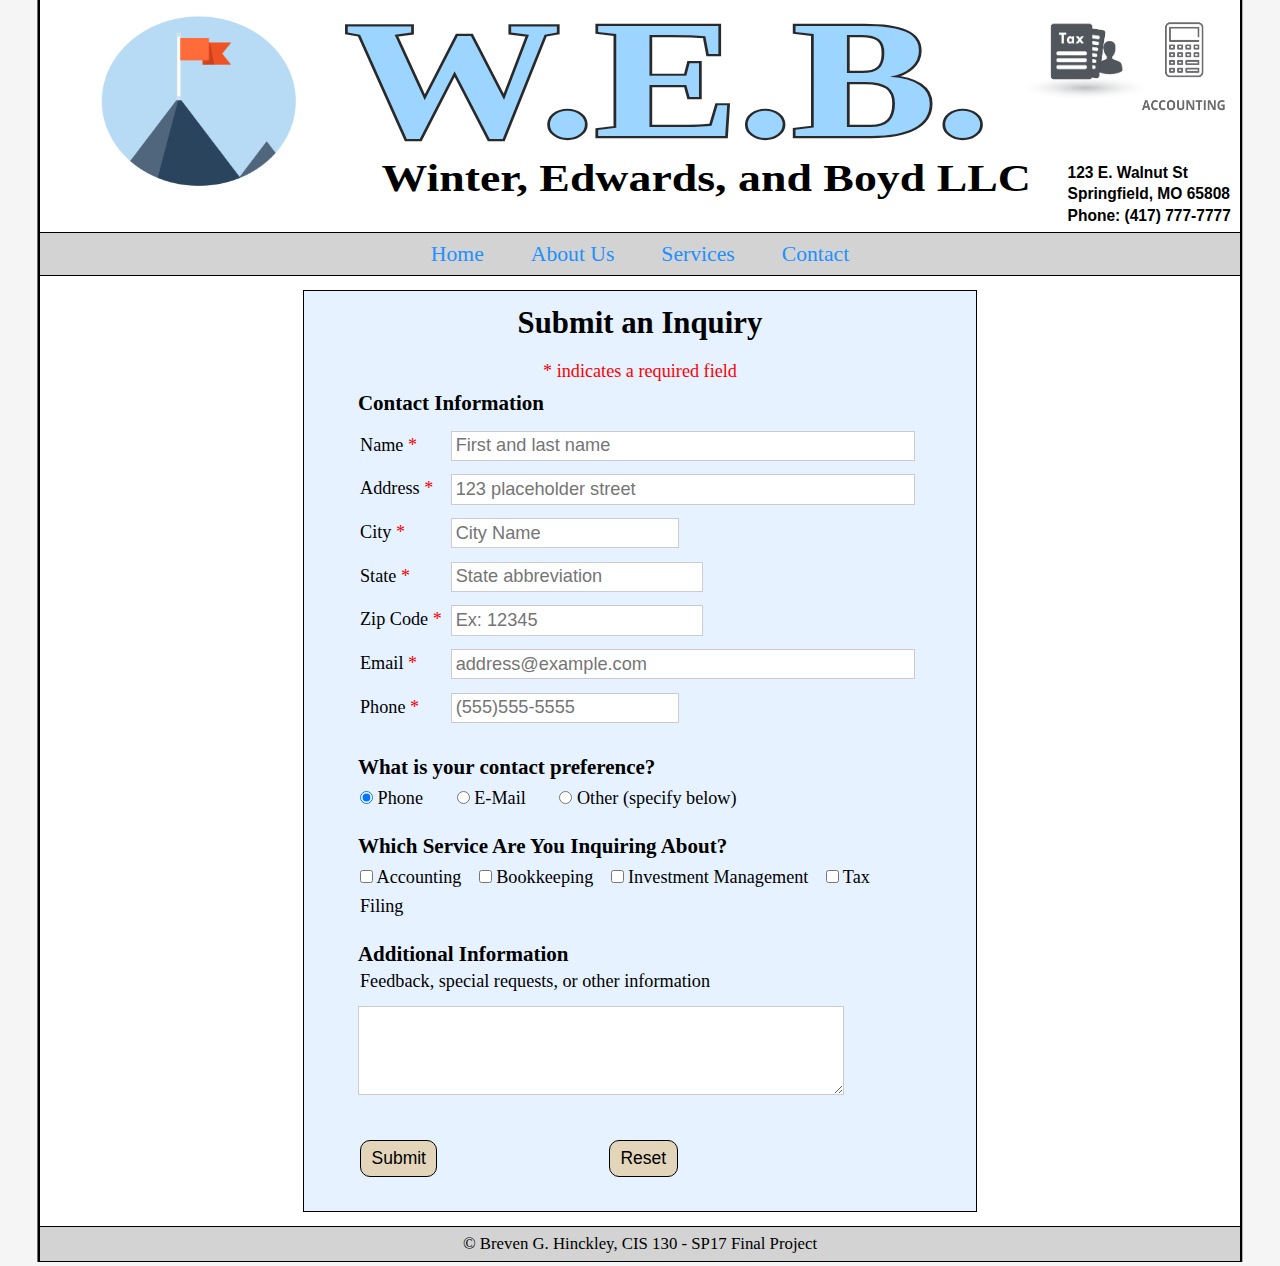
<file: HinckleyBreven_FinalProject/HinckleyBreven_FinalProject/subdirectories/inquiry.html>
<!DOCTYPE html>
<html lang="en">
   <head>
      <title>Submit An Inquiry</title>
	  <!--
	     Winter, Edwards, and Boyd LLC inquiry page
		 Filename: inquiry.html
		 
		 Author:   Breven G. Hinckley
		 Date:     05-05-17
	  -->
	  <meta charset="utf-8">
	  <meta name="viewport" content="width=device-width">
	  <script src="../modernizr.custom.62074.js"></script>
	  <link rel="stylesheet" href="../styles.css">
	  <link rel="shortcut icon" href="../images/favicon.ico">
   </head>
   <body>
      <p class="skipnavigation"><a href="#contentstart">Skip navigation</a></p> 
      <div class="container">
         <header>
            <h1>
	           <a href="../index.html"><img src="../images/weblogo.svg" width="1200" height="150" alt="W.E.B. company logo"></a>
            </h1>
         </header>
		 <nav class="sitenavigation">
	        <ul>
			   <li><a href="../index.html">Home</a></li>
               <li><a href="../aboutus.html">About Us</a></li>
               <li><a href="../services.html">Services</a></li>
			   <li><a href="../contact.html">Contact</a></li>
		    </ul>
		 </nav>
		 <article id="contentstart">
		    <div class="formContainer">
		       <h2>Submit an Inquiry</h2>
			   <form action="mailto:inquiry@WEBMail.org" autocomplete="on" method="post" name="inquiryform">
			      <p class="form-instructions">* indicates a required field</p>
			      <fieldset class="contactinfo">
			         <legend>Contact Information</legend>
				     <label for="nameinput">
				        Name
					    <input type="text" name="name" id="nameinput" placeholder="First and last name">
				     </label>
					 <label for="addressinput">
					    Address
						<input type="text" name="address" id="addressinput" placeholder="123 placeholder street">
					 </label>
					 <label for="cityinput">
					    City
						<input type="text" name="city" id="cityinput" placeholder="City Name">
					 </label>
					 <label for="stateinput">
					    State
						<input type="text" name="state" id="stateinput" placeholder="State abbreviation">
					 </label>
					 <label for="zipinput">
					    Zip Code
						<input type="text" name="zip" id="zipinput" placeholder="Ex: 12345">
					 </label>
				     <label for="emailinput">
				        Email
					    <input type="email" name="email" id="emailinput" placeholder="address@example.com">
				     </label>
				     <label for="phoneinput">
				        Phone
					    <input type="tel" name="phone" id="phoneinput" placeholder="(555)555-5555">
				     </label>
			      </fieldset>
				  <fieldset class="contactpref">
				     <legend>What is your contact preference?</legend>
					 <label for="phone">
					    <input type="radio" name="preference" id="phone" value="Phone" checked>
						Phone
					 </label>
					 <label for="email">
					    <input type="radio" name="preference" id="email" value="E-Mail">
						E-Mail
					 </label>
					 <label for="other">
					    <input type="radio" name="preference" id="other" value="Other">
						Other (specify below)
					 </label>
			      </fieldset>
			      <fieldset class="serviceinfo">
				     <legend>Which Service Are You Inquiring About?</legend>
					 <label for="accounting">
					    <input type="checkbox" id="accounting" value="Accounting" name="service">
						Accounting
					 </label>
					 <label for="bookkeeping">
					    <input type="checkbox" id="bookkeeping" value="Bookkeeping" name="service">
						Bookkeeping
					 </label>
					 <label for="investment">
					    <input type="checkbox" id="investment" value="Investment Management" name="service">
						Investment Management
					 </label>
					 <label for="tax">
					    <input type="checkbox" id="tax" value="Tax Filing" name="service">
						Tax Filing
					 </label>
			      </fieldset>
			      <fieldset class="additionalinfo">
			         <legend>Additional Information</legend>
				     <label for="feedback">
				        Feedback, special requests, or other information
					    <textarea name="feedback" id="feedback" rows="4" cols="42">
					    </textarea>
				     </label>
			      </fieldset>
			      <fieldset class="submitbutton">
			         <input type="submit" id="submit" value="Submit">
			      </fieldset>
				  <fieldset class="resetbutton">
				     <input type="reset" id="reset">
				  </fieldset>
			   </form>
			</div>
		 </article>
		 <footer>
		    <p>&copy; Breven G. Hinckley, CIS 130 - SP17 Final Project</p>
		 </footer>
	  </div> 
   </body>
</html>
</file>
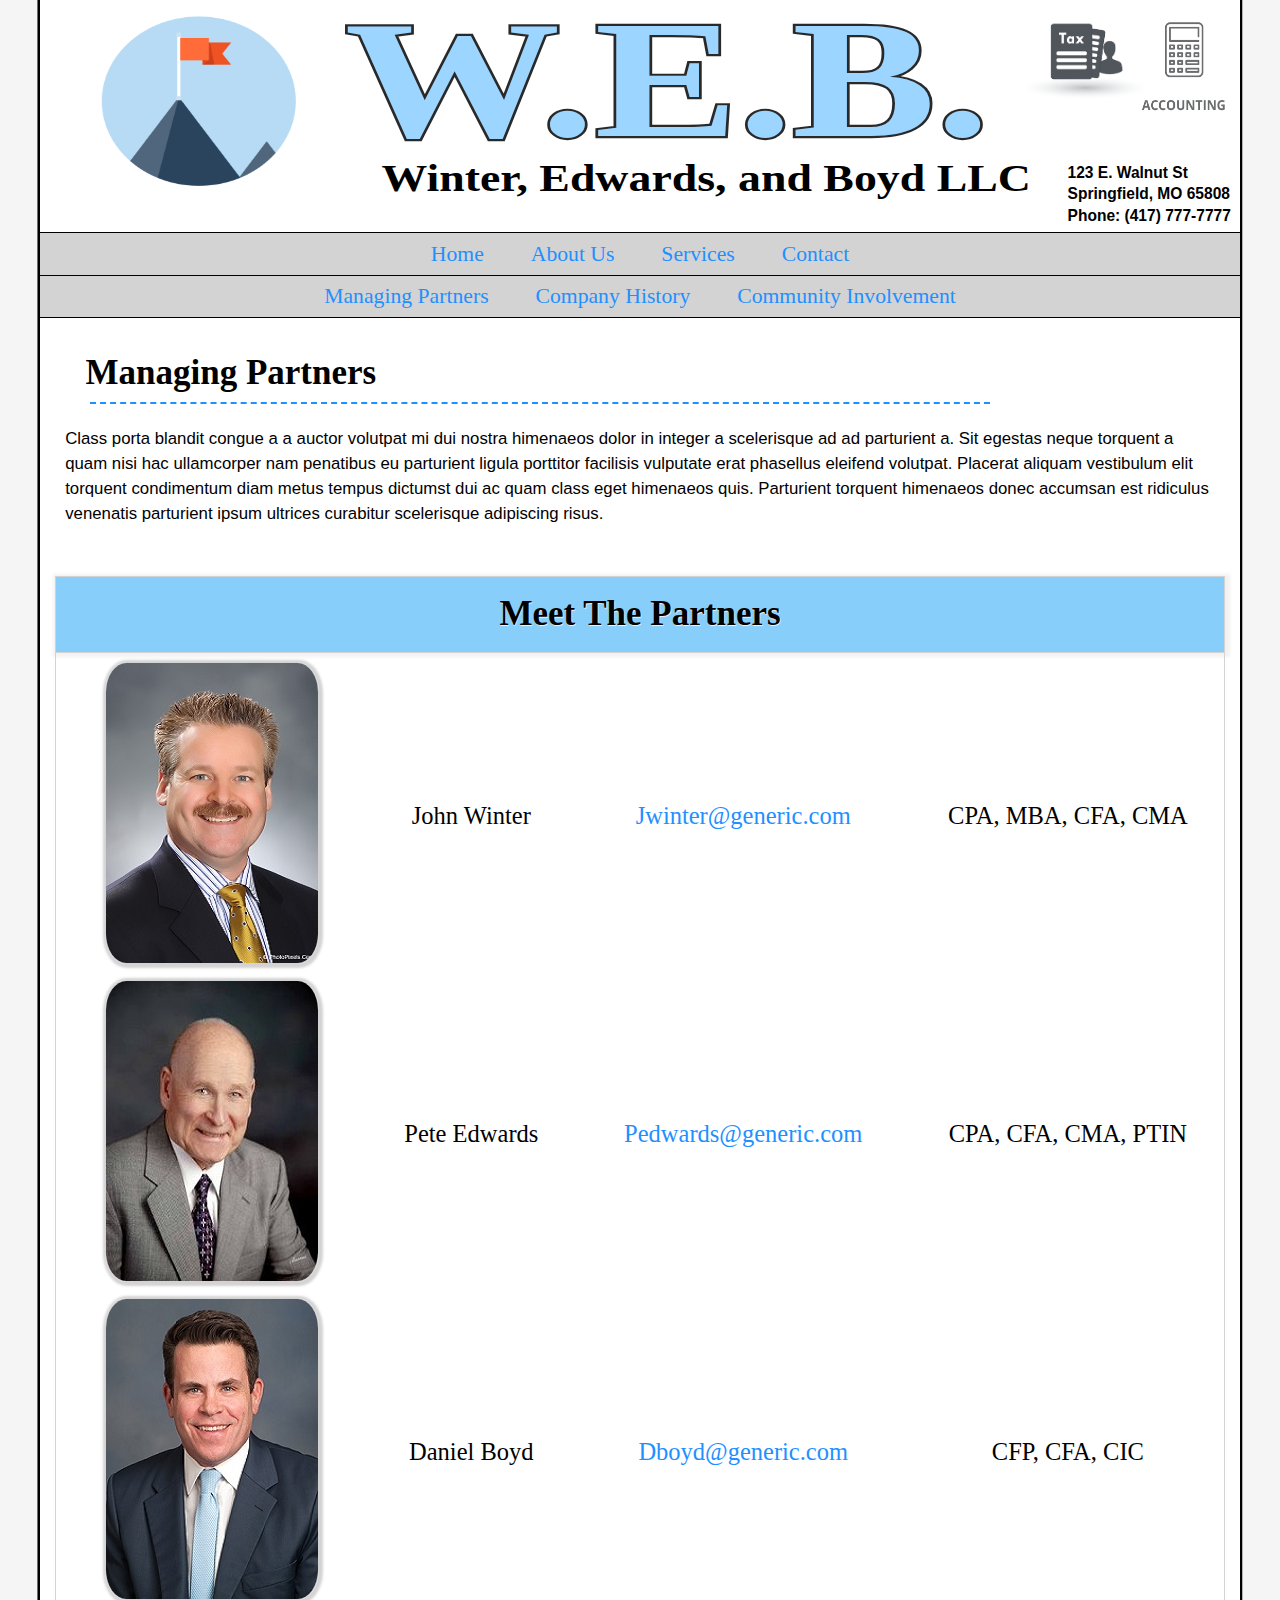
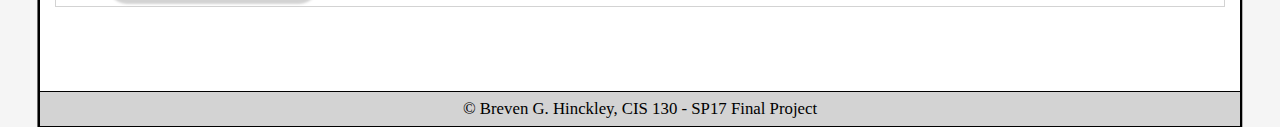
<file: HinckleyBreven_FinalProject/HinckleyBreven_FinalProject/subdirectories/partners.html>
<!DOCTYPE html>
<html lang="en">
   <head>
      <title>Managing Partners</title>
	  <!--
	     Winter, Edwards, and Boyd LLC managing partners page
		 Filename: partners.html
		 
		 Author:   Breven G. Hinckley
		 Date:     05-05-17
	  -->
	  <meta charset="utf-8">
	  <meta name="viewport" content="width=device-width">
	  <script src="../modernizr.custom.62074.js"></script>
	  <link rel="stylesheet" href="../styles.css">
	  <link rel="shortcut icon" href="../images/favicon.ico">
   </head>
   <body>
      <p class="skipnavigation"><a href="#contentstart">Skip navigation</a></p> 
      <div class="container">
         <header>
            <h1>
	           <a href="../index.html"><img src="../images/weblogo.svg" width="1200" height="150" alt="W.E.B. company logo"></a>
            </h1>
         </header>
		 <nav class="sitenavigation">
	        <ul>
			   <li><a href="../index.html">Home</a></li>
               <li><a href="../aboutus.html">About Us</a></li>
               <li><a href="../services.html">Services</a></li>
			   <li><a href="../contact.html">Contact</a></li>
		    </ul>
		 </nav>
		 <nav class="sitenavigation sub">
		    <ul>
			   <li><a href="partners.html">Managing Partners</a></li>
			   <li><a href="history.html">Company History</a></li>
			   <li><a href="community.html">Community Involvement</a></li>
			</ul>
		 </nav>
		 <article id="contentstart">
		    <h2 class="welcome">Managing Partners</h2>
			<p class="stripe"></p>
			<p class="text">Class porta blandit congue a a auctor volutpat mi dui nostra himenaeos dolor in integer a scelerisque ad ad parturient a. Sit egestas neque torquent a quam nisi hac ullamcorper nam penatibus eu parturient ligula porttitor facilisis vulputate erat phasellus eleifend volutpat. Placerat aliquam vestibulum elit torquent condimentum diam metus tempus dictumst dui ac quam class eget himenaeos quis. Parturient torquent himenaeos donec accumsan est ridiculus venenatis parturient ipsum ultrices curabitur scelerisque adipiscing risus.</p>
			<table>
			   <thead>
			      <tr>
				     <th colspan="4">Meet The Partners</th>
				  </tr>
			   </thead>
			   <tbody>
			      <tr>
				     <td><img src="../images/winters.jpg" width="212" height="300" alt="Professional Headshot of John Winter" class="headshot"></td>
					 <td>John Winter</td>
					 <td><a href="mailto:Jwinter@generic.com" target="_top" class="nonNav">Jwinter@generic.com</a></td>
					 <td>CPA, MBA, CFA, CMA</td>
				  </tr>
				  <tr>
				     <td><img src="../images/Edwards.jpg" width="212" height="300" alt="Professional Headshot of Pete Edwards" class="headshot"></td>
					 <td>Pete Edwards</td>
					 <td><a href="mailto:Pedwards@generic.com" target="_top" class="nonNav">Pedwards@generic.com</a></td>
					 <td>CPA, CFA, CMA, PTIN</td>
				  </tr>
				  <tr>
				     <td><img src="../images/Boyd.jpg" width="212" height="300" alt="Professional Headshot of Daniel Boyd" class="headshot"></td>
					 <td>Daniel Boyd</td>
					 <td><a href="mailto:Dboyd@generic.com" target="_top" class="nonNav">Dboyd@generic.com</a></td>
					 <td>CFP, CFA, CIC</td>
				  </tr>
			   </tbody>
			</table>
		 </article>
		 <footer>
		    <p>&copy; Breven G. Hinckley, CIS 130 - SP17 Final Project</p>
		 </footer>
	  </div> 
   </body>
</html>
</file>
<file: HinckleyBreven_FinalProject/HinckleyBreven_FinalProject/styles.css>
/*
   Winter, Edwards, and Boyd LLC style sheet
   Filename: styles.css
   
   Author:   Breven G. Hinckley
   Date:     05-05-17
*/

/* reset styles */
html {
   font-size: 14px;
}
a, article, body, div, fieldset, figcaption, figure, footer, form, header, h1,
h2, h3, img, input, label, legend, li, nav, p, table, tbody, td, th, thead, textarea, ul {
   border: 0;
   padding: 0;
   margin: 0;
}
img {
   max-width: 100%;
   height: auto;
   width: auto;
}
table {
   border-collapse: collapse;
   border-spacing: 0;
}
ol, ul{
   list-style-type: none;
}

/* document-wide styles */
body {
   background: WhiteSmoke;
}

/* skip navigation link */
p.skipnavigation a {
   position: absolute;
   left: -10000px;
}
p.skipnavigation a:focus {
   color: ivory;
   background-color: #34180f;
   top: 0.4em;
   left: auto;
   right: 0.4em;
   z-index: 2;
   font-size: 1.5em;
}

/* body and page container */
.container {
   max-width: 1200px;
   margin: 0 auto;
   background: white;
   border-right: 2px solid black;
   border-left: 2px solid black;
   box-shadow: -0.01em 0 0.02em 0.03em black;
}

/* site navigation bar */
nav.sitenavigation {
   color: dodgerblue;
   background-color: lightgray;
   text-align: center;
   border-top: 1px solid black;
   border-bottom: 1px solid black;
}
nav.sitenavigation li {
   margin: 0.3em 1em;
   display: inline-block;
   font-size: 1.55em;
   line-height: 1.32em;
}
nav.sitenavigation a:link {
   text-decoration: none;
   color: dodgerblue;
}
nav.sitenavigation a:visited {
   color: IndianRed;
}
nav.sitenavigation a:hover, nav.sitenavigation a:focus {
   color: floralwhite;
}
nav.sub {
   border-top: none;
}

/* non nav links */
a.nonNav:link {
   text-decoration: none;
   color: dodgerblue;
}
a.nonNav:visited {
   color: IndianRed;
}
a.nonNav:hover, a.nonNav:focus {
   color: rgb(242, 242, 242);
   background-color: dodgerblue;
}

/* main content */
.textheading {
   text-align: center;
   font-size: 2.5em;
   font-family: "Times New Roman", Times, serif;
   margin-top: 0.8em;
   margin-bottom: 0.85em;
}
h2.welcome {
   font-size: 2.5em;
   margin: 1em 0 0.25em 1.3em;
   font-family: "Times New Roman", Times, serif;
}
h3.welcome {
   font-size: 1.9em;
   margin: 0 0 0.6em 1.9em;
   font-family: "Times New Roman", Times, serif;
}
.stripe {
   border-bottom: 2px dashed dodgerblue;
   width: 75%;
   margin-left: 3.6em;
   margin-bottom: 1em;
}
.contact {
   font-size: 1.8em;
   margin: 1.1em 0 .25em 3em;
   font-family: "Times New Roman", Times, serif;
}
.contactText {
   font-family: Tahoma, Arial, Helvetica, sans-serif;
   font-size: 1.4em;
   line-height: 1.5em;
   margin: 1.3em 1.5em 1em 5em;
}
.thanks {
   font-family: "Times New Roman", Times, serif;
   font-size: 1.6em;
   margin: 3em 3em;
}
article p.text {
   font-family: Tahoma, Arial, Helvetica, sans-serif;
   font-size: 1.2em;
   line-height: 1.5em;
   margin: 1.3em 1.5em 1em 1.5em;
}
article p.distance {
   margin-bottom: 5em;
}
#aAndb, #investman, #filing {
   font-size: 2.15em;
   margin: 1em 0 0.25em 1.3em;
   font-family: "Times New Roman", Times, serif;
}
.about {
   font-size: 2.15em;
   margin: 1em 0 0.25em 1.3em;
   font-family: "Times New Roman", Times, serif;
}
.testimonial {
   width: 14%;
   border: 1px solid rgb(242,242,242);
   border-radius: 15px;
   padding: 1.2em;
   background-color: dodgerblue;
   color: rgb(242,242,242);
   float: right;
   font-size: 1.5em;
   font-style: italic;
   margin: 0 2.2em 1em 1.7em;
   box-shadow: 0.3em 0.4em 0.4em 0.2em lightgray;
}
.theSecond {
	float: left;
	margin: 0.7em 1.9em 1em 1.7em;
	box-shadow: 0.2em 0.2em 0.3em 0.1em lightgray;
}
#video {
   border: none;
   margin: 1.8em 5em 5em 5em;
}

/* images */
article figure.welcomeImage {
   margin: 1em 1.3em 0 0.5em;
   float: right;
}
article figure.welcomeImage img {
   border: 1px solid dodgerblue;
   border-radius: 5%;
   box-shadow: 0.01em 0.01em 0.01em 0.01em black;
}
article figure.welcomeImage figcaption {
   text-align: center;
   font-weight: bold;
   font-size: 1.16em;
   margin-top: -0.22em;
}
.serviceImage {
   width: 40%;
   float: right;
   margin-top: 1em;
   margin-left: 1.3em;
}
.left {
   float: left;
}
.serviceBorder {
   border: 1px solid dodgerblue;
   border-radius: 5%;
   box-shadow: 0.01em 0.01em 0.01em 0.01em black;
}
.headshot {
   border: 1px solid lightgray;
   border-radius: 10%;
   box-shadow: 0.05em 0.05em 0.1em 0.1em lightgray;
}
.involvement img {
   display: block;
   float: left;
   border-radius: 5%;
   margin: 1em 1.2em 3em 1.3em;
   box-shadow: 0.12em 0.22em 0.2em 0.1em lightgray;
}

/* main content table */
table {
   margin: 0 auto;
   margin-top: 3.5em;
   margin-bottom: 6em;
   padding: 1em;
   border: 1px solid lightgray;
}
td {
   padding: 0.4em 1.5em 0 2em;
   font-size: 1.75em;
   /* vertical-align: bottom; */
   text-align: center;
}
th {
   text-align: center;
   text-shadow: 0.02em 0.02em 0.02em rgb(242,242,242);
   font-size: 2.5em;
   padding: 0.5em;
   border: 1.5px solid lightgray;
   background-color: lightskyblue;
   box-shadow: 0.04em 0.04em 0.09em 0.09em rgb(242,242,242);
}

/* form container */
.formContainer {
   min-width: 400px;
   max-width: 600px;
   margin: 1em auto;
   padding: 0 3% 1em;
   background-color: rgb(230, 242, 255);
   border: 1px solid black;
}
.formContainer h2 {
   text-align: center;
   font-size: 2.2em;
   font-weight: bold;
   margin-top: 0.5em;
}

/* form styles */
form {
   padding: 20px;
}
.form-instructions {
   color: red;
   text-align: center;
   font-size: 1.3em;
   margin-bottom: 0.5em;
}

/* fieldset styles */
fieldset {
   margin-bottom: 1.3em;
}
legend {
   font-size: 1.5em;
   font-weight: bold;
   margin-left: -0.1em;
}
fieldset.serviceinfo, fieldset.contactpref {
   margin-bottom: 1.5em;
}
fieldset.serviceinfo legend, fieldset.contactpref legend {
   margin-bottom: 0.2em;
}

/* field styles */
.contactinfo input, textarea {
   border: 1px solid #ccc;
   padding: 0.2em;
   font-size: 1em;
}
textarea {
   margin-bottom: 1em;
   margin-top: 0.5em;
   margin-left: -0.1em;
}
.contactinfo input {
   position: absolute;
   left: 5em;
}
#nameinput, #emailinput, #addressinput {
   width: 25em;
}
#phoneinput, #cityinput, #stateinput #zipinput {
   width: 12em;
}
#submit {
   border: 1px solid black;
   padding: 0.4em 0.6em;
   background-color: #e3d5ba;
   font-size: 1.25em;
   border-radius: 10px;
}
#reset {
   border: 1px solid black;
   padding: 0.4em 0.6em;
   background-color: #e3d5ba;
   font-size: 1.25em;
   border-radius: 10px;
}
fieldset.submitbutton, fieldset.resetbutton {
   display: inline-block;
   margin-right: 12em;
   margin-bottom: 0;
}
input:focus, textarea:focus {
   background-color: ivory;
}

/* label styles */
label {
   font-size: 1.3em;
   line-height: 1.6em;
}
.contactinfo label {
   display: block;
   position: relative;
   margin: 0.8em 0;
}
.contactpref label {
   margin-right: 1.6em;
}
.serviceinfo label {
   margin-right: 0.7em;
}
fieldset.contactinfo label:after {
   content: " *";
   color: red;
}

/* footer section */
footer {
   text-align: center;
   font-size: 1.2em;
   background: lightgray;
   border-bottom: 1px solid black;
   border-top: 1px solid black;
   color: black;
   padding: 0.4em;
}

/* responsive design section */

/* Better position for some images at this breakpoint, lower text size of a mostly unimportant thing */
@media screen and (max-width: 1150px) {
   .serviceImage {
      float: left;
	  margin-right: 2em;
   }
   .thanks {
      font-size: 1.5em;
   }
}

/* Makes testimonials more rectangular with the decreasing screen size, lowering .thanks and td more will continue */
@media screen and (max-width: 999px) {
   .testimonial {
      width: 25%;
   }
   .thanks {
      font-size: 1.4em;
   }
   td {
      font-size: 1.65em;
   }
}

/* Removes figcaption for extra space, changes index page image to be more responsive */
@media screen and (max-width: 899px), print {
   figcaption {
      display: none;
   }
   article figure.welcomeImage {
      width: 40%;
   }
   .thanks {
      font-size: 1.2em;
   }
   td {
      font-size: 1.5em;
   }
}

/* Moves index page image to a better location for this breakpoint, more text size reduction for space */
@media screen and (max-width: 799px) {
   article figure.welcomeImage {
      float: left;
   }
   .contact {
      font-size: 1.6em;
   }
   td {
      font-size: 1.4em;
   }
}

/* Major breakpoint for removing images as they no longer fit the design space, including the embedded youtube video.
   Other adjustments include lowering text size, adjusting some form inputs to able to fit at this breakpoint, and table 
   spacing adjustments. */
@media screen and (max-width: 699px), print {
   .serviceImage {
      display: none;
   }
   article figure.welcomeImage {
      display: none;
   }
   .contact {
      font-size: 1.4em;
   }
   .contactText {
      font-size: 1.2em;
   }
   .textheading {
      font-size: 2.2em;
   }
   #nameinput, #emailinput, #addressinput {
      width: 18em;
   }
   textarea {
      margin-left: -1.8em;
   }
   td {
	  font-size: 1.2em; 
   }
   th {
      font-size: 2.4em;
   }
   iframe {
	  display: none; 
   }
}

/* Removed the reset button on the form due to not wanting it to be too close to the submit button. */
@media screen and (max-width: 599px) {
   .serviceinfo label {
      margin-right: 0.3em;
   }
   fieldset.resetbutton {
      display: none;
   }
   td {
	  font-size: 1em; 
   }
}

/* At this breakpoint I am cutting pretty much anything non essential for the website to still function and look good. */
@media screen and (max-width: 484px), print {
   nav.sitenavigation li {
      font-size: 1.1em;
      line-height: 1.32em;
   }
   .testimonial {
      display: none;
   }
   .thanks {
      display: none;
   }
   .contact {
      font-size: 1.15em;
   }
   .contactText {
      font-size: 1.1em;
   }
   .textheading {
      font-size: 1.7em;
   }
   #nameinput, #emailinput, #addressinput {
      width: 12em;
   }
   td {
      font-size: 0.8em;
   }
   th {
	  font-size: 1.85em;
   }
   .involvement {
	  display: none; 
   }
}

/* Had to remove the additional information section from the form to make it capable of fitting on the screen at this breakpoint. */
@media screen and (max-width: 479px) {
   .additionalinfo {
      display: none;
   }
}

/* This breakpoint will only be seen by older and smaller phones. No more cutting of content necessary,
   just table and nav size adjustments. */
@media screen and (max-width: 356px) {
	nav.sitenavigation li {
       font-size: 0.98em;
   }
   td {
	  font-size: 0.75em;
   }
   th {
      font-size: 1.7em;
   }
}

/* print styles */
@media print {
   nav {
      display: none;
   }
   .container {
	  border: none; 
   }
   .stripe {
	  display: none;
   }
   article, body, footer {
	  color: #000;
	  background-color: #fff;
   }
   footer {
	  border-top: none;
   }
   header {
	  display: none;
   }
   fieldset.contactinfo label:after {
	  color: black;
   }
   .form-instructions {
	  color: black;
   }
   .headshot {
	  display: none;
   }
   th {
	  font-size: 1.5em;
   }
}
@page {
   margin: .75in;
}
</file>
